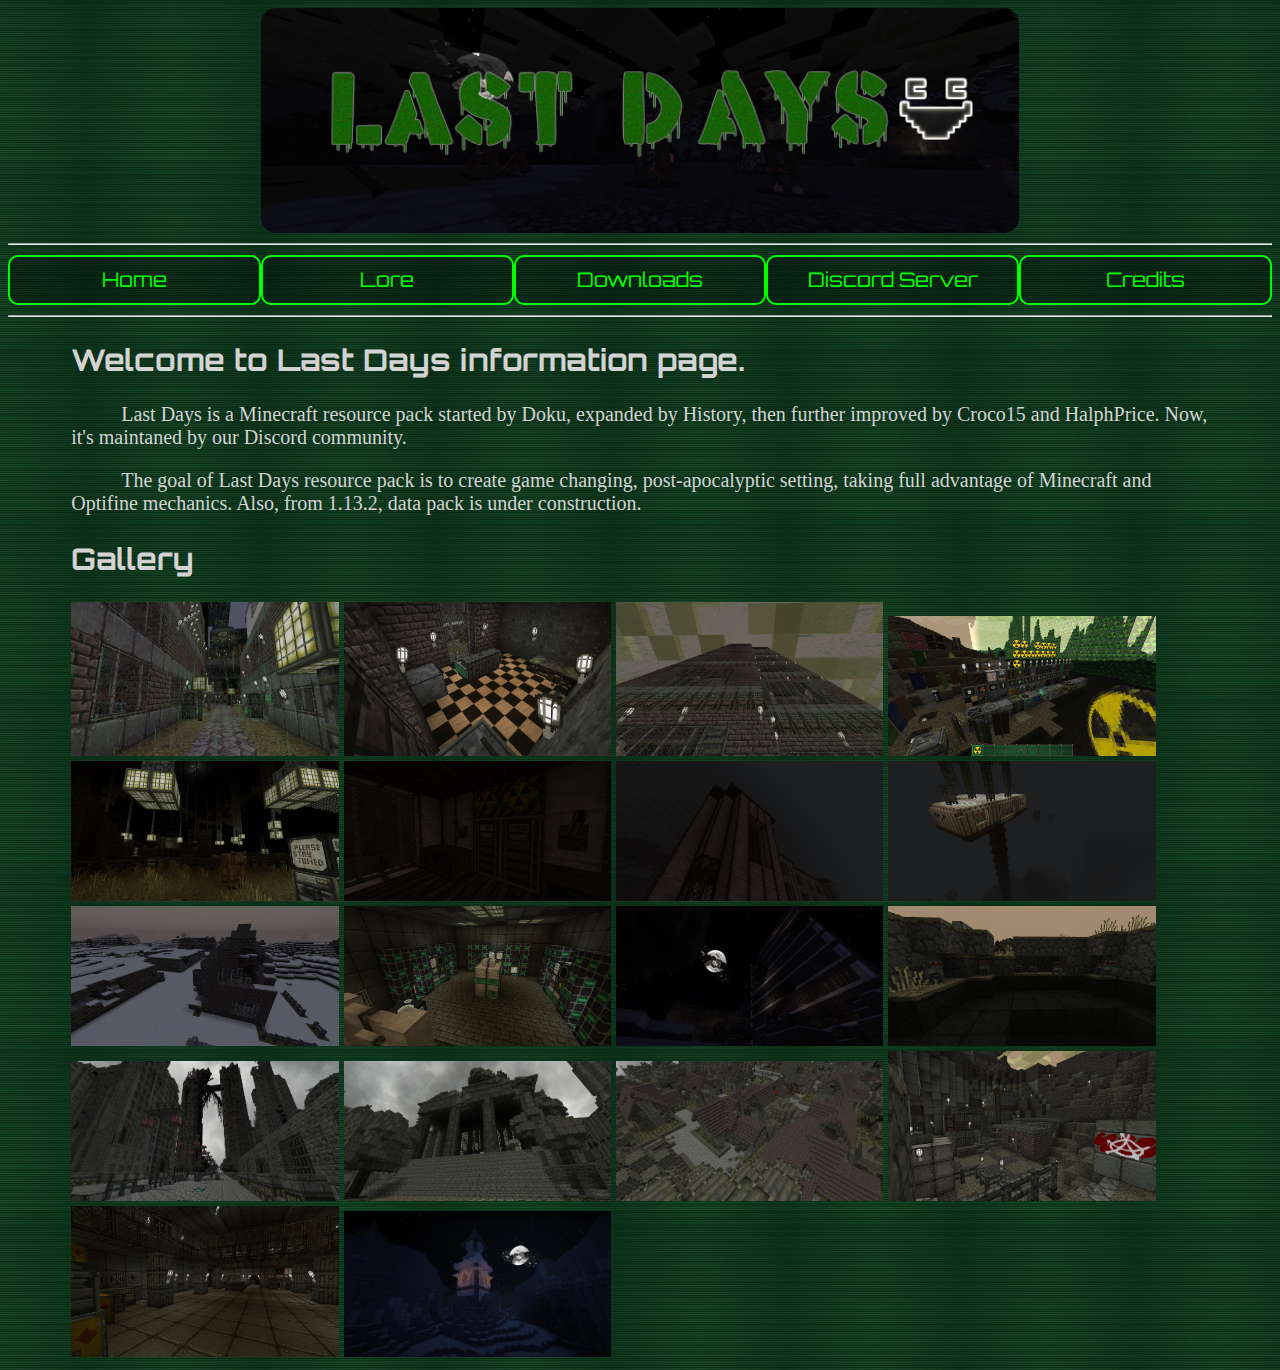
<file: last_days/index.html>
<html>
	<head>
		<link rel="icon" href="img/icon.png" type="image/x-icon">
		<link rel="stylesheet" type="text/css" href="general.css">
		<title>Last Days - Home</title>
	</head>

	<body>
		<div id="logo">
			<a href="index.html"><img src="img/logo.png" id="logo_img"></a>
		</div>
		<hr>
		<div id="navbar">
			<a href="index.html"><button class="navbar">Home</button></a>
			<a href="lore/lore.html"><button class="navbar">Lore</button></a>
			<a href="downloads.html"><button class="navbar">Downloads</button></a>
			<a href="https://discord.gg/UPBAyFv"><button class="navbar">Discord Server</button></a>
			<a href="credits.html"><button class="navbar">Credits</button></a>
		</div>
		<hr>
		<div id="contents">
			<h2>Welcome to Last Days information page.</h2>
			<p>Last Days is a Minecraft resource pack started by Doku,
			expanded by History, then further improved by Croco15 and HalphPrice.
			Now, it's maintaned by our Discord community.
			<p>The goal of Last Days resource pack is to create game changing,
			post-apocalyptic setting, taking full advantage of Minecraft
			and Optifine mechanics. Also, from 1.13.2, data pack is
			under construction.</p>
			<h2>Gallery</h2>
			<div>
				<a href="img/1.png"><img class="gallery" src="img/1.jpg"></a>
				<a href="img/2.png"><img class="gallery" src="img/2.jpg"></a>
				<a href="img/3.png"><img class="gallery" src="img/3.jpg"></a>
				<a href="img/4.png"><img class="gallery" src="img/4.jpg"></a>
				<a href="img/5.png"><img class="gallery" src="img/5.jpg"></a>
				<a href="img/6.png"><img class="gallery" src="img/6.jpg"></a>
				<a href="img/7.png"><img class="gallery" src="img/7.jpg"></a>
				<a href="img/8.png"><img class="gallery" src="img/8.jpg"></a>
				<a href="img/9.png"><img class="gallery" src="img/9.jpg"></a>
				<a href="img/10.png"><img class="gallery" src="img/10.jpg"></a>
				<a href="img/11.png"><img class="gallery" src="img/11.jpg"></a>
				<a href="img/12.png"><img class="gallery" src="img/12.jpg"></a>
				<a href="img/13.png"><img class="gallery" src="img/13.jpg"></a>
				<a href="img/14.png"><img class="gallery" src="img/14.jpg"></a>
				<a href="img/15.png"><img class="gallery" src="img/15.jpg"></a>
				<a href="img/16.png"><img class="gallery" src="img/16.jpg"></a>
				<a href="img/17.png"><img class="gallery" src="img/17.jpg"></a>
				<a href="img/18.png"><img class="gallery" src="img/18.jpg"></a>
			</div>
		</div>
	</body>
</html>
</file>
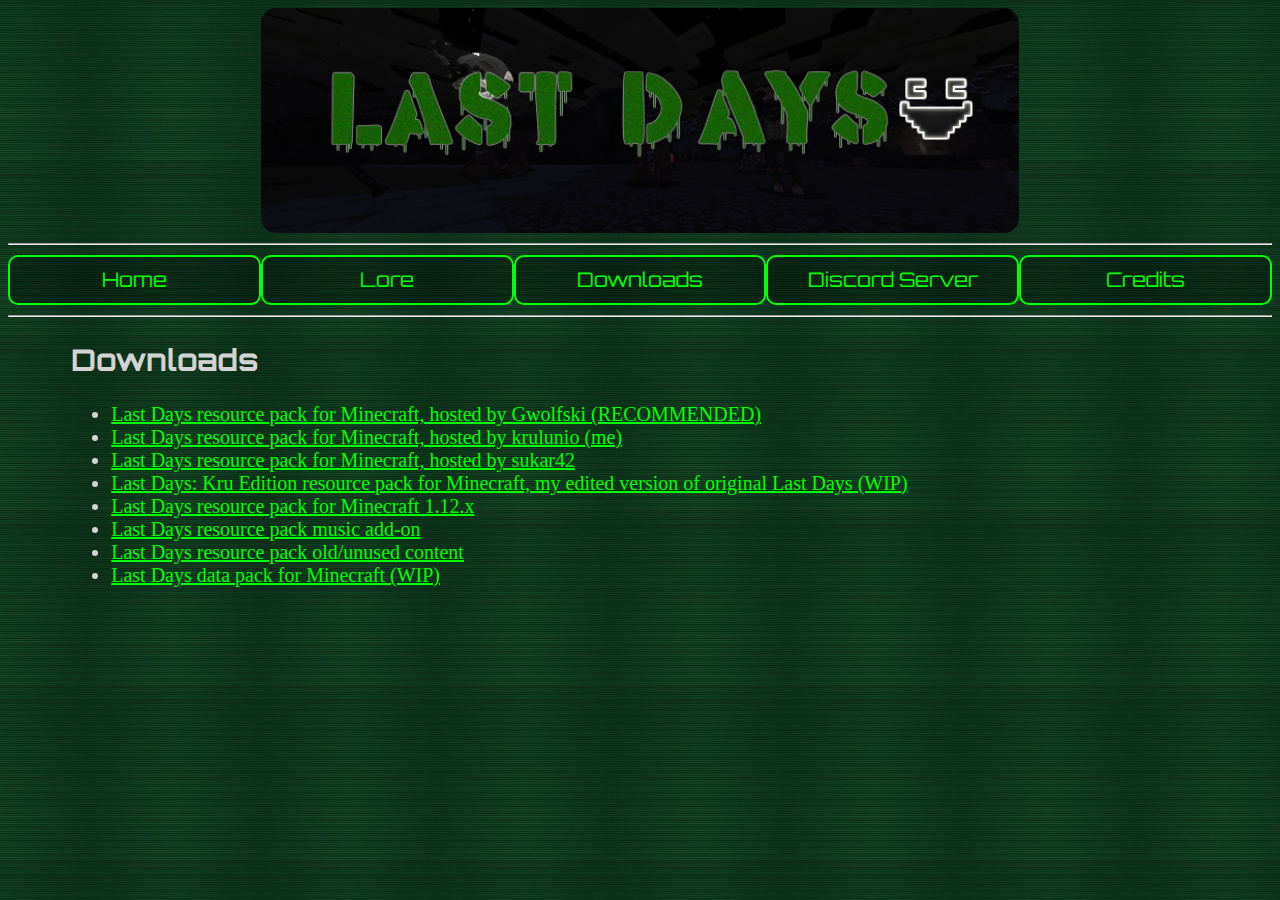
<file: last_days/downloads.html>
<html>
	<head>
		<link rel="icon" href="img/icon.png" type="image/x-icon">
		<link rel="stylesheet" type="text/css" href="general.css">
		<title>Last Days - Downloads</title>
	</head>

	<body>
		<div id="logo">
			<a href="index.html"><img src="img/logo.png" id="logo_img"></a>
		</div>
		<hr>
		<div id="navbar">
			<a href="index.html"><button class="navbar">Home</button></a>
			<a href="lore/lore.html"><button class="navbar">Lore</button></a>
			<a href="downloads.html"><button class="navbar">Downloads</button></a>
			<a href="https://discord.gg/UPBAyFv"><button class="navbar">Discord Server</button></a>
			<a href="credits.html"><button class="navbar">Credits</button></a>
		</div>
		<hr>
		<div id="contents">
			<h2>Downloads</h2>
			<ul>
				<li><a href="https://github.com/Gwolfski/LAST_DAYS">Last Days resource pack for Minecraft, hosted by Gwolfski (RECOMMENDED)</a></li>
				<li><a href="https://github.com/krulunio/last_days">Last Days resource pack for Minecraft, hosted by krulunio (me)</a></li>
				<li><a href="https://github.com/sukar42/LAST_DAYS">Last Days resource pack for Minecraft, hosted by sukar42</a></li>
				<li><a href="https://github.com/krulunio/Last-Days-Kru">Last Days: Kru Edition resource pack for Minecraft, my edited version of original Last Days (WIP)</a></li>
				<li><a href="https://minecraft.curseforge.com/projects/last-days">Last Days resource pack for Minecraft 1.12.x</a></li>
				<li><a href="http://www.mediafire.com/file/2316z03bj0r1h8f/The_Teknoaxe_MusicPack_1.12.zip">Last Days resource pack music add-on</a></li>
				<li><a href="http://sukar42.github.io/LAST_DAYS/downloads.html">Last Days resource pack old/unused content</a></li>
				<li><a href="https://github.com/krulunio/last_days_datapack_v2">Last Days data pack for Minecraft (WIP)</a></li>
			</ul>
		</div>
	</body>
</html>
</file>
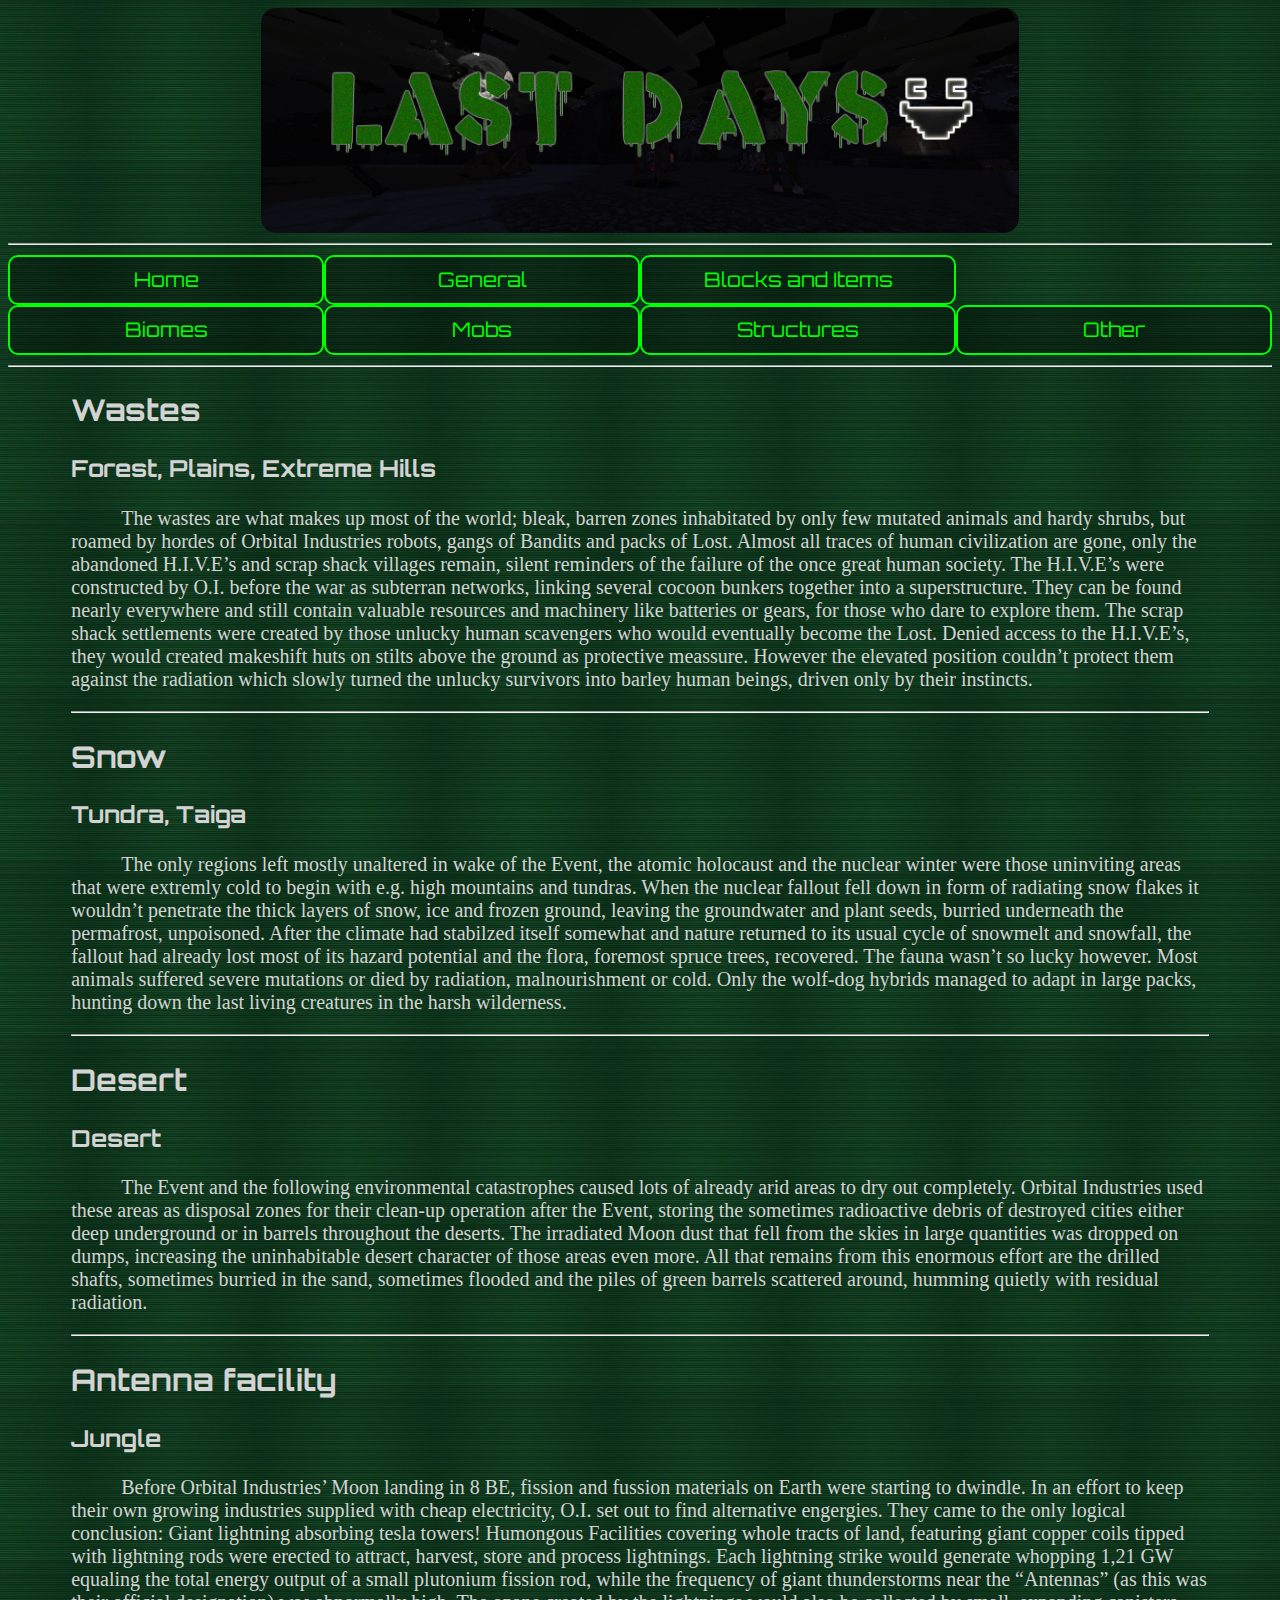
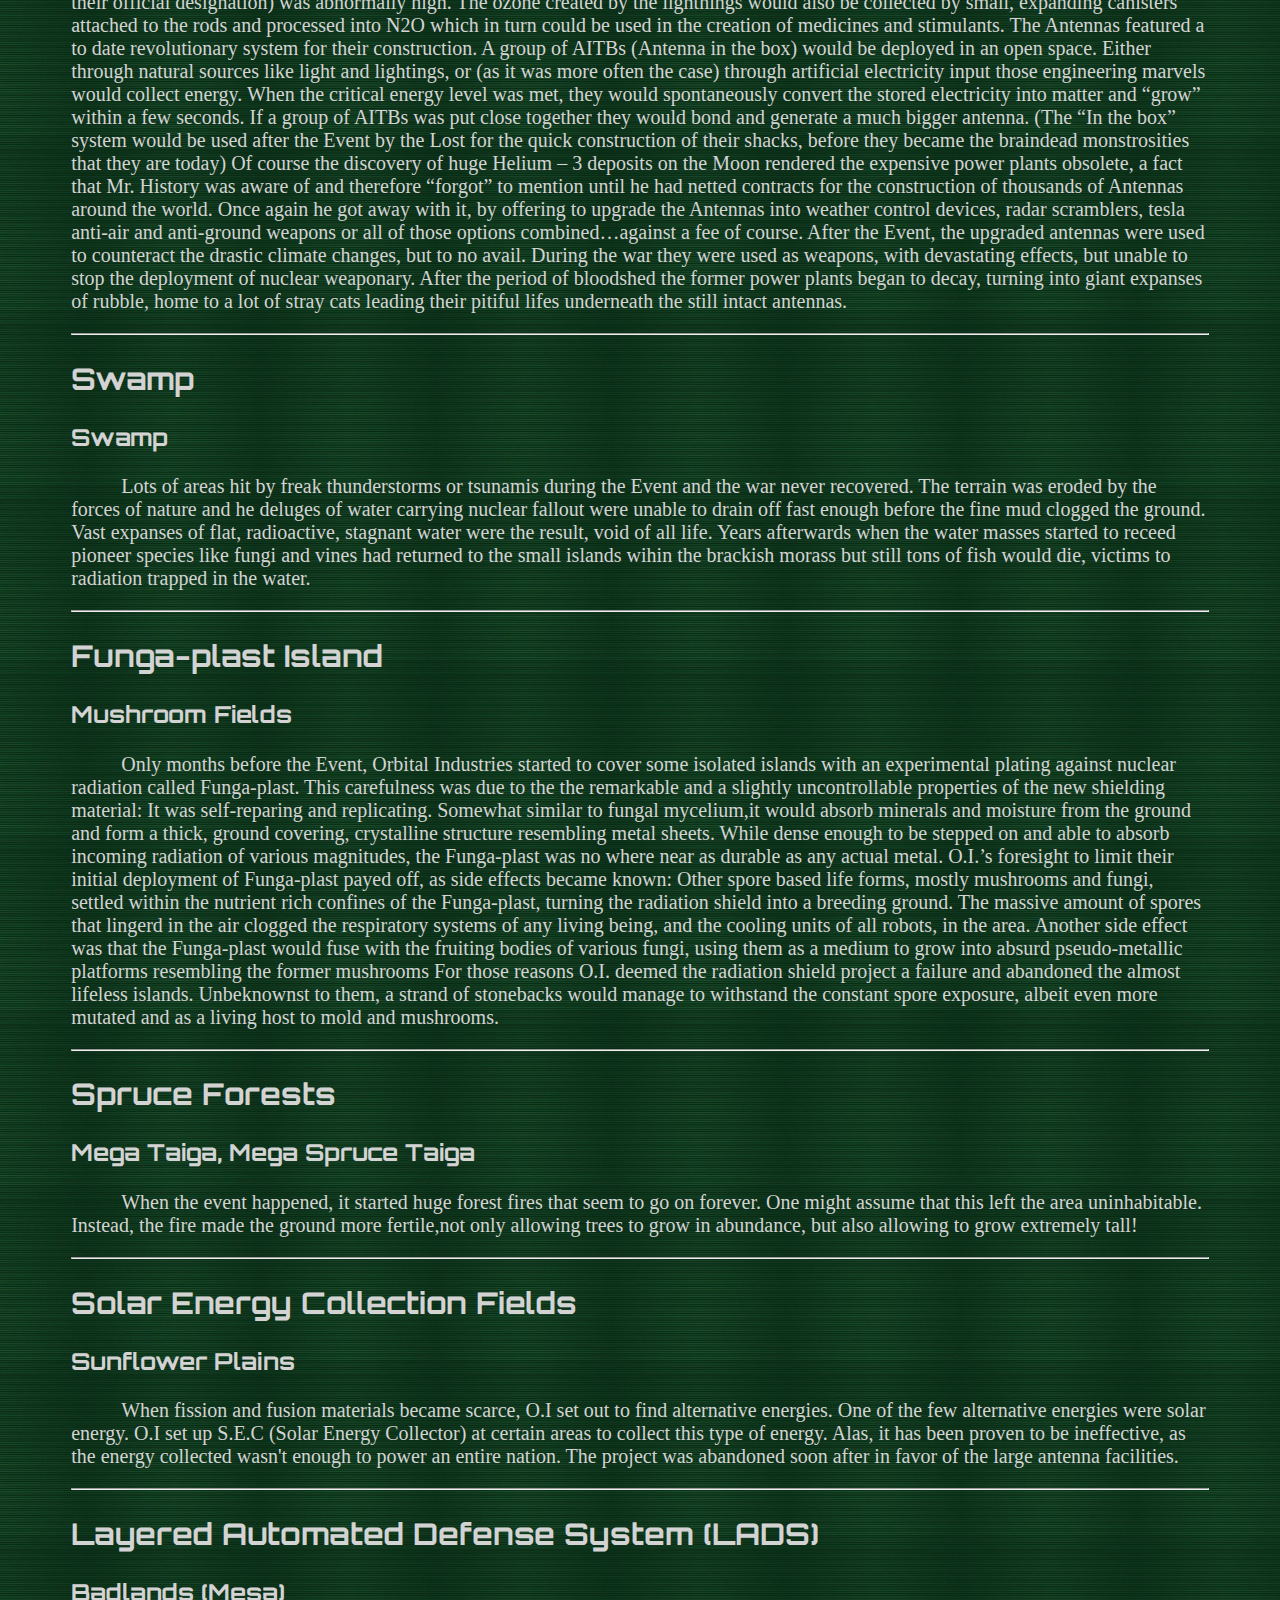
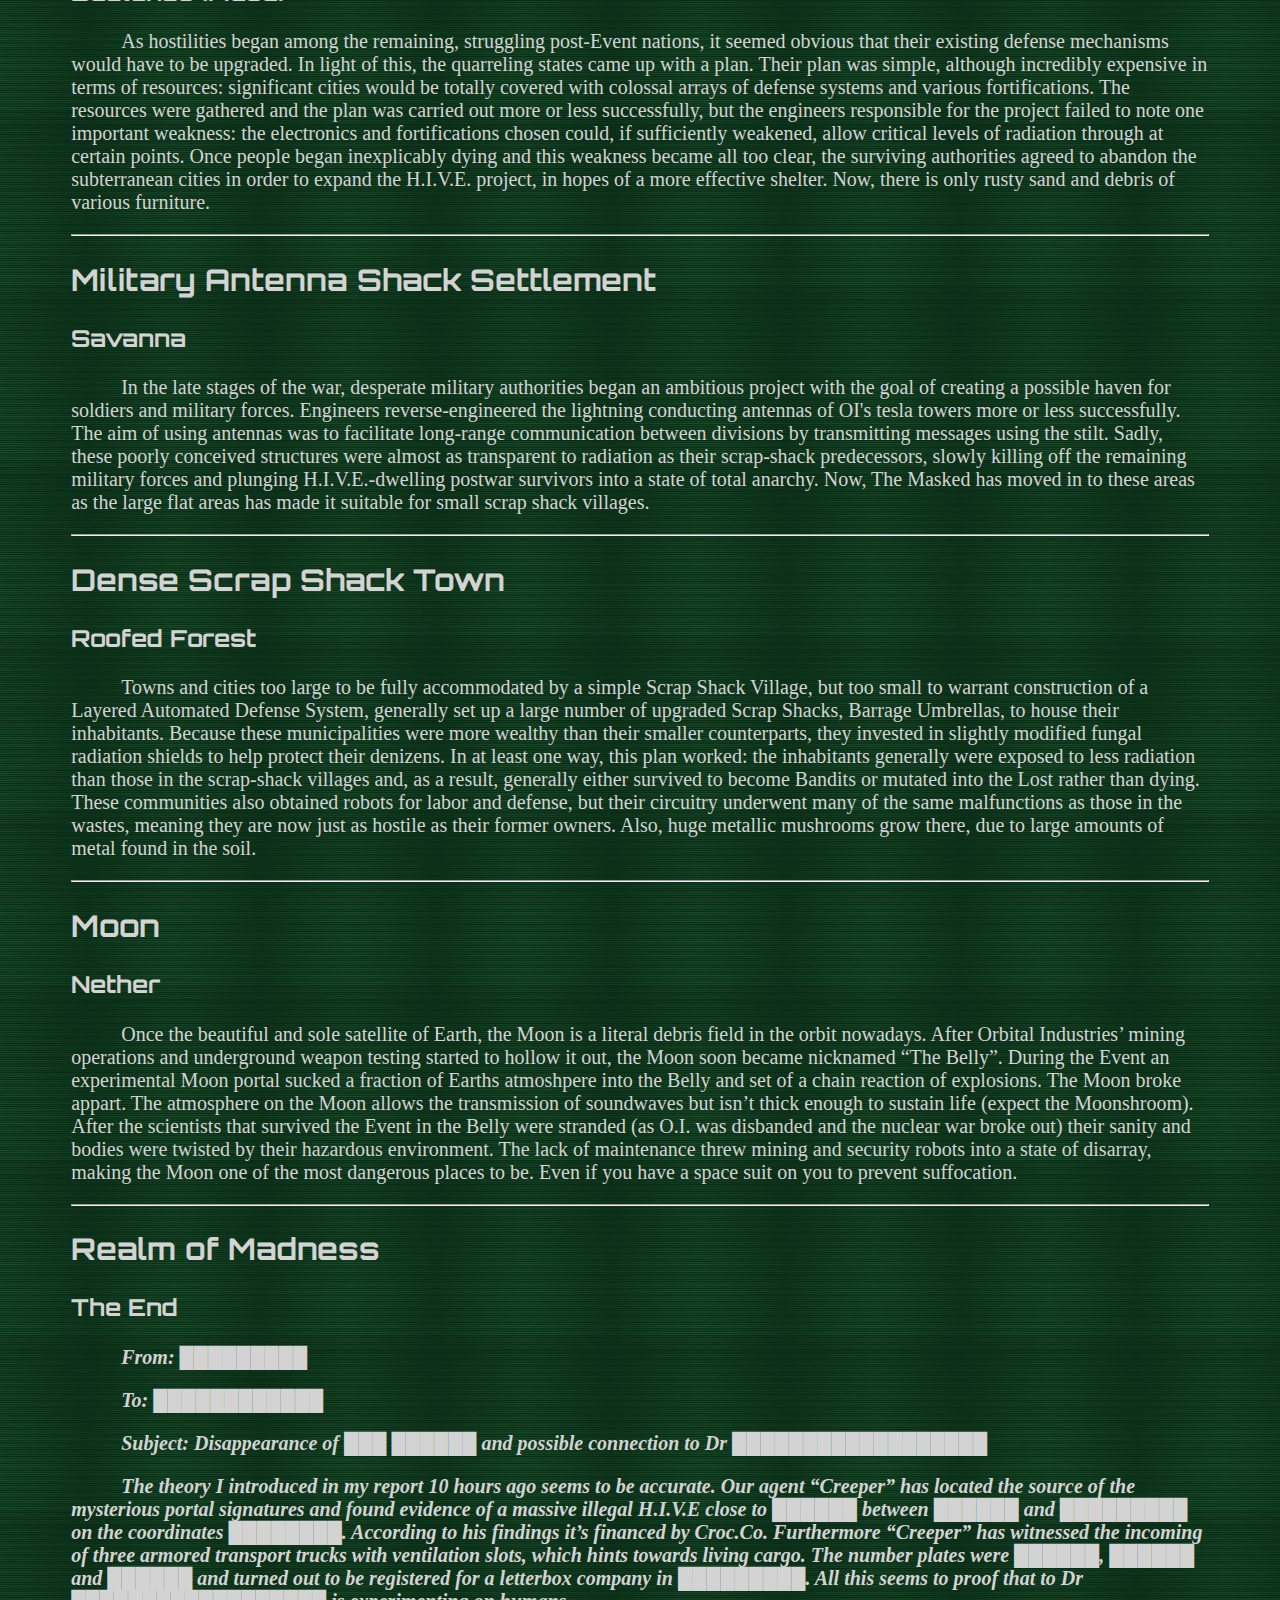
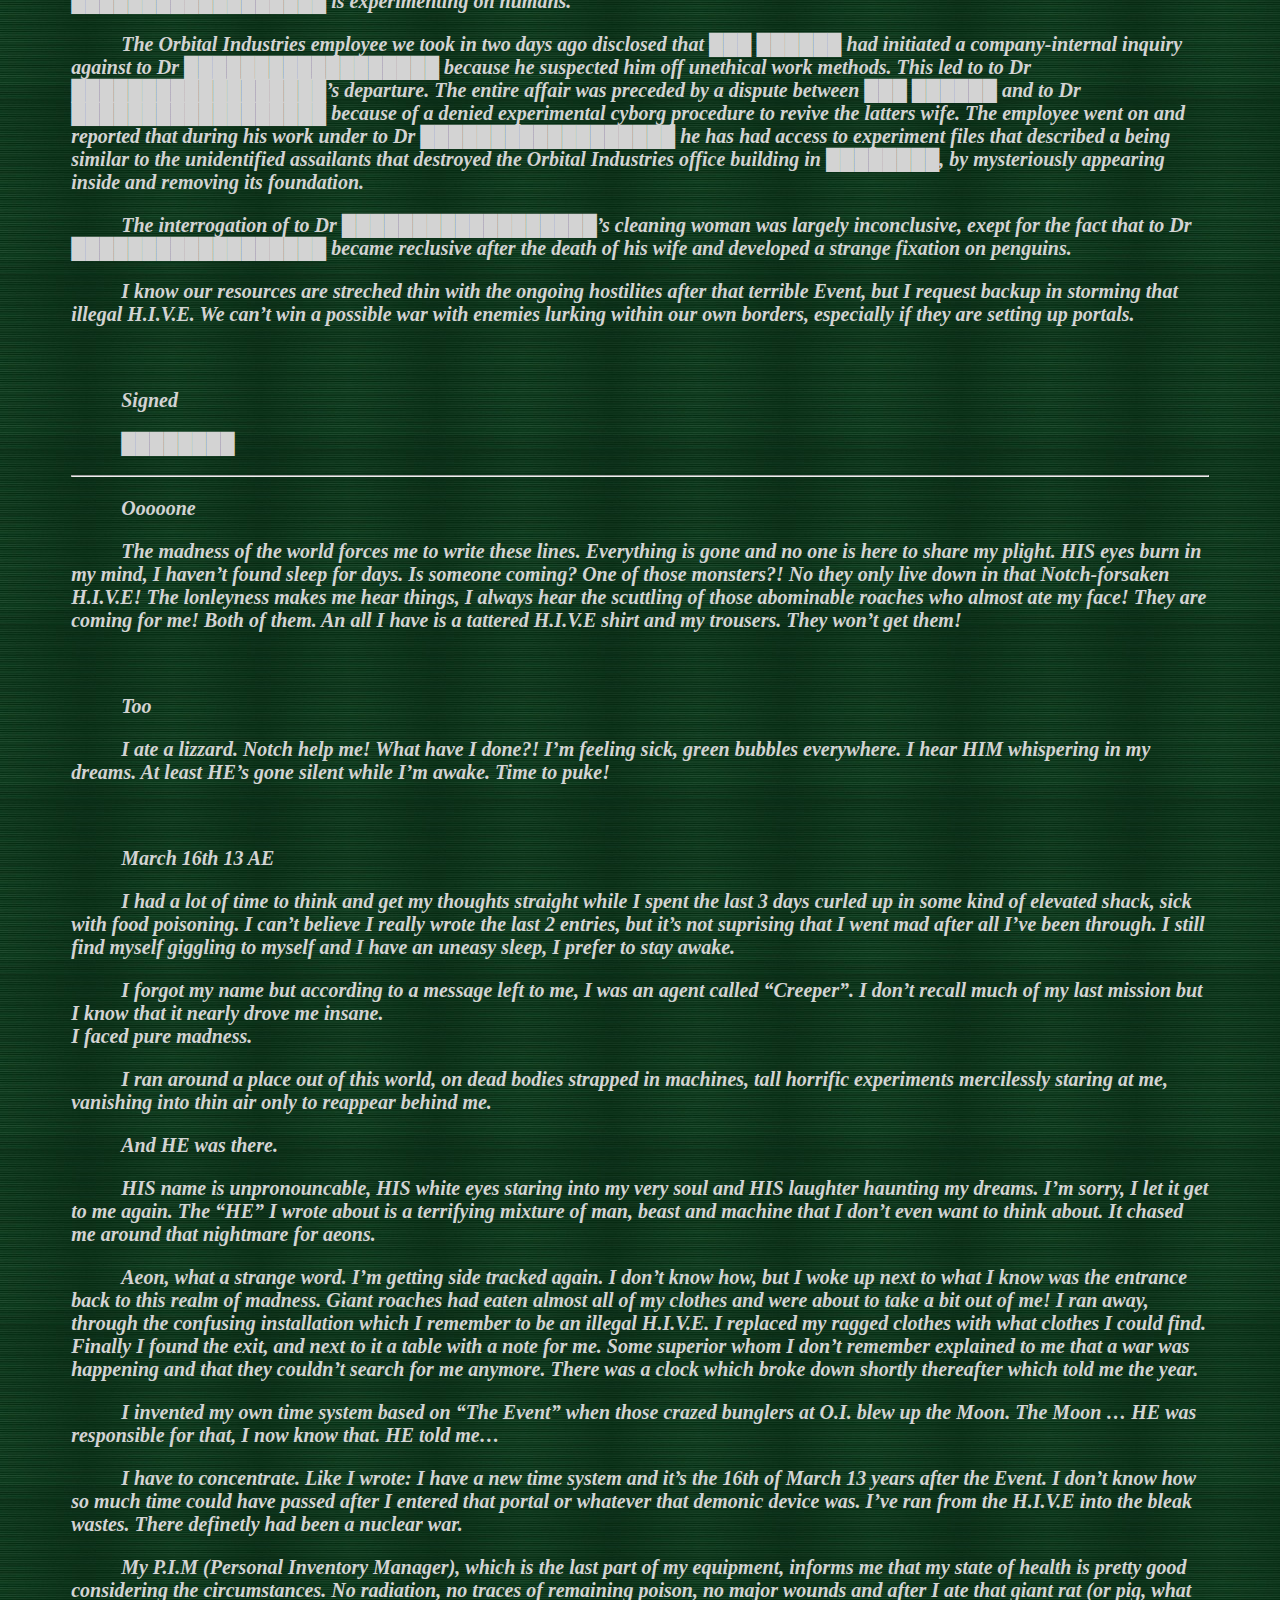
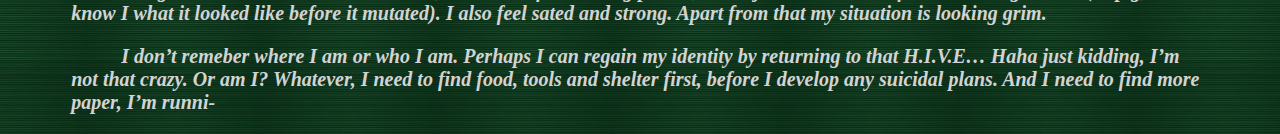
<file: last_days/lore/biomes.html>
<html>
	<head>
		<link rel="icon" href="../img/icon.png" type="image/x-icon">
		<link rel="stylesheet" type="text/css" href="lore.css">
		<title>Last Days Lore - Biomes</title>
	</head>

	<body>
		<div id="logo">
			<a href="../index.html"><img src="../img/logo.png" id="logo_img"></a>
		</div>
		<hr>
		<div id="navbar">
			<a href="../index.html"><button class="navbar">Home</button></a>
			<a href="lore.html"><button class="navbar">General</button></a>
			<a href="items.html"><button class="navbar">Blocks and Items</button></a>
			<a href="biomes.html"><button class="navbar" style="clear:both;">Biomes</button></a>
			<a href="mobs.html"><button class="navbar">Mobs</button></a>
			<a href="structures.html"><button class="navbar">Structures</button></a>
			<a href="other.html"><button class="navbar">Other</button></a>
		</div>
		<hr>
		<div id="contents">
			<h2>Wastes</h2>
			<h3>Forest, Plains, Extreme Hills</h3>
			<p>
				The wastes are what makes up most of the world; bleak, barren zones
				inhabitated by only few mutated animals and hardy shrubs,
				but roamed by hordes of Orbital Industries robots, gangs of Bandits
				and packs of Lost.
				Almost all traces of human civilization are gone, only the abandoned
				H.I.V.E’s and scrap shack villages remain,
				silent reminders of the failure of the once great human society.
				The H.I.V.E’s were constructed by O.I. before the war as subterran
				networks, linking several cocoon bunkers together into a superstructure.
				They can be found nearly everywhere and still contain valuable resources
				and machinery like batteries or gears, for those who dare to explore them.
				The scrap shack settlements were created by those unlucky human scavengers
				who would eventually become the Lost. Denied access to the H.I.V.E’s,
				they would created makeshift huts on stilts above the ground as
				protective meassure. However the elevated position couldn’t protect
				them against the radiation which slowly turned the unlucky survivors
				into barley human beings, driven only by their instincts.
			</p><hr>

			<h2>Snow</h2>
			<h3>Tundra, Taiga</h3>
			<p>
				The only regions left mostly unaltered in wake of the Event,
				the atomic holocaust and the nuclear winter were those uninviting
				areas that were extremly cold to begin with e.g. high mountains and
				tundras.
				When the nuclear fallout fell down in form of radiating snow flakes it
				wouldn’t penetrate the thick layers of snow,
				ice and frozen ground, leaving the groundwater and plant seeds, burried
				underneath the permafrost, unpoisoned.
				After the climate had stabilzed itself somewhat and nature returned to
				its usual cycle of snowmelt and snowfall,
				the fallout had already lost most of its hazard potential and the flora,
				foremost spruce trees, recovered.
				The fauna wasn’t so lucky however. Most animals suffered severe mutations
				or died by radiation, malnourishment or cold.
				Only the wolf-dog hybrids managed to adapt in large packs, hunting down
				the last living creatures in the harsh wilderness.
			</p><hr>

			<h2>Desert</h2>
			<h3>Desert</h3>
			<p>
				The Event and the following environmental catastrophes caused lots of
				already arid areas to dry out completely.
				Orbital Industries used these areas as disposal zones for their clean-up
				operation after the Event,
				storing the sometimes radioactive debris of destroyed cities either deep
				underground or in barrels throughout the deserts.
				The irradiated Moon dust that fell from the skies in large quantities was
				dropped on dumps,
				increasing the uninhabitable desert character of those areas even more.
				All that remains from this enormous effort are the drilled shafts,
				sometimes burried in the sand,
				sometimes flooded and the piles of green barrels scattered around,
				humming quietly with residual radiation.
			</p><hr>
			
			<h2>Antenna facility</h2>
			<h3>Jungle</h3>
			<p>
				Before Orbital Industries’ Moon landing in 8 BE, fission and fussion
				materials on Earth were starting to dwindle.
				In an effort to keep their own growing industries supplied with cheap
				electricity, O.I. set out to find alternative engergies.
				They came to the only logical conclusion: Giant lightning absorbing tesla
				towers!
				Humongous Facilities covering whole tracts of land, featuring giant copper
				coils tipped with lightning rods were erected to attract, harvest, store
				and process lightnings. Each lightning strike would generate whopping
				1,21 GW equaling the total energy output of a small plutonium fission rod,
				while the frequency of giant thunderstorms near the “Antennas” (as this
				was their official designation) was abnormally high.
				The ozone created by the lightnings would also be collected by small,
				expanding canisters attached to the rods and processed into N2O which
				in turn could be used in the creation of medicines and stimulants.
				The Antennas featured a to date revolutionary system for their
				construction.
				A group of AITBs (Antenna in the box) would be deployed in an open space.
				Either through natural sources like light and lightings,
				or (as it was more often the case) through artificial electricity input
				those engineering marvels would collect energy.
				When the critical energy level was met, they would spontaneously convert
				the stored electricity into matter and “grow” within a few seconds. If a
				group of AITBs was put close together they would bond and generate a much
				bigger antenna. (The “In the box” system would be used after the Event
				by the Lost for the quick construction of their shacks, before they
				became the braindead monstrosities that they are today)
				Of course the discovery of huge Helium – 3 deposits on the Moon rendered
				the expensive power plants obsolete, a fact that Mr. History was aware
				of and therefore “forgot” to mention until he had netted contracts for
				the construction of thousands of Antennas around the world.
				Once again he got away with it, by offering to upgrade the Antennas
				into weather control devices, radar scramblers,
				tesla anti-air and anti-ground weapons or all of those options
				combined…against a fee of course.
				After the Event, the upgraded antennas were used to counteract the
				drastic climate changes, but to no avail. During the war they were used
				as weapons, with devastating effects, but unable to stop the deployment
				of nuclear weaponary.
				After the period of bloodshed the former power plants began to decay,
				turning into giant expanses of rubble,
				home to a lot of stray cats leading their pitiful lifes underneath the
				still intact antennas.
			</p><hr>

			<h2>Swamp</h2>
			<h3>Swamp</h3>
			<p>
				Lots of areas hit by freak thunderstorms or tsunamis during the Event
				and the war never recovered. The terrain was eroded by the forces of
				nature and he deluges of water carrying nuclear fallout were unable to
				drain off fast enough before the fine mud clogged the ground. Vast
				expanses of flat, radioactive, stagnant water were the result, void
				of all life.
				Years afterwards when the water masses started to receed pioneer species
				like fungi and vines had returned to the small islands wihin the
				brackish morass but still tons of fish would die, victims to radiation
				trapped in the water.
			</p><hr>

			<h2>Funga-plast Island</h2>
			<h3>Mushroom Fields</h3>
			<p>
				Only months before the Event,
				Orbital Industries started to cover some isolated islands with an
				experimental plating against nuclear radiation called Funga-plast.
				This carefulness was due to the the remarkable and a slightly
				uncontrollable properties of the new shielding material: It was
				self-reparing and replicating.
				Somewhat similar to fungal mycelium,it would absorb minerals and
				moisture from the ground and form a thick, ground covering,
				crystalline structure resembling metal sheets. While dense enough to
				be stepped on and able to absorb incoming radiation of various magnitudes,
				the Funga-plast was no where near as durable as any actual metal.

				O.I.’s foresight to limit their initial deployment of Funga-plast payed
				off, as side effects became known:
				Other spore based life forms, mostly mushrooms and fungi, settled within
				the nutrient rich confines of the Funga-plast, turning the radiation
				shield into a breeding ground. The massive amount of spores that lingerd
				in the air clogged the respiratory systems of any living being, and the
				cooling units of all robots, in the area.
				Another side effect was that the Funga-plast would fuse with the
				fruiting bodies of various fungi, using them as a medium to grow into
				absurd pseudo-metallic platforms resembling the former mushrooms
				For those reasons O.I. deemed the radiation shield project a failure
				and abandoned the almost lifeless islands.
				Unbeknownst to them, a strand of stonebacks would manage to withstand
				the constant spore exposure, albeit even more mutated and as a living
				host to mold and mushrooms.
			</p><hr>
			
			<h2>Spruce Forests</h2>
			<h3>Mega Taiga, Mega Spruce Taiga</h3>
			<p>
				When the event happened, it started huge forest fires that seem to
				go on forever. One might assume that this left the area uninhabitable.
				Instead, the fire made the ground more fertile,not only allowing trees
				to grow in abundance, but also allowing to grow extremely tall!
			</p><hr>
			
			<h2>Solar Energy Collection Fields</h2>
			<h3>Sunflower Plains</h3>
			<p>
				When fission and fusion materials became scarce, O.I set out to
				find alternative energies. One of the few
				alternative energies were solar energy. O.I set up S.E.C (Solar Energy
				Collector) at certain areas to collect this type of energy. Alas, it
				has been proven to be ineffective, as the energy collected
				wasn't enough to power an entire nation. The project was abandoned soon
				after in favor of the large antenna facilities.
			</p><hr>
			
			<h2>Layered Automated Defense System (LADS)</h2>
			<h3>Badlands (Mesa)</h3>
			<p>
				As hostilities began among the remaining, struggling post-Event nations,
				it seemed obvious that their existing defense mechanisms would have to
				be upgraded. In light of this, the quarreling states came up with a plan.
				Their plan was simple, although incredibly expensive in terms of
				resources: significant cities would be totally covered with colossal
				arrays of defense systems and various fortifications. The resources
				were gathered and the plan was carried out more or less successfully,
				but the engineers responsible for the project failed to note one
				important weakness: the electronics and fortifications chosen could,
				if sufficiently weakened, allow critical levels of radiation through
				at certain points. Once people began inexplicably dying and this
				weakness became all too clear, the surviving authorities agreed to
				abandon the subterranean cities in order to expand the H.I.V.E.
				project, in hopes of a more effective shelter. Now, there is only
				rusty sand and debris of various furniture.
			</p><hr>
			
			<h2>Military Antenna Shack Settlement</h2>
			<h3>Savanna</h3>
			<p>
				In the late stages of the war, desperate military authorities began
				an ambitious project with the goal of creating a possible haven for
				soldiers and military forces. Engineers reverse-engineered the lightning
				conducting antennas of OI's tesla towers more or less successfully.
				The aim of using antennas was to facilitate long-range communication
				between divisions by transmitting messages using the stilt. Sadly,
				these poorly conceived structures were almost as transparent to
				radiation as their scrap-shack predecessors, slowly killing off the
				remaining military forces and plunging H.I.V.E.-dwelling postwar
				survivors into a state of total anarchy. Now, The Masked has moved in to these areas
				as the large flat areas has made it suitable for small scrap shack
				villages.
			</p><hr>
			
			<h2>Dense Scrap Shack Town</h2>
			<h3>Roofed Forest</h3>
			<p>
				Towns and cities too large to be fully accommodated by a simple
				Scrap Shack Village, but too small to warrant construction of a
				Layered Automated Defense System, generally set up a large number
				of upgraded Scrap Shacks, Barrage Umbrellas, to house their inhabitants.
				Because these municipalities
				were more wealthy than their smaller counterparts, they invested in
				slightly modified fungal radiation shields to help protect their
				denizens. In at least one way, this plan worked: the inhabitants
				generally were exposed to less radiation than those in the scrap-shack
				villages and, as a result, generally either survived to become Bandits
				or mutated into the Lost rather than dying. These communities also
				obtained robots for labor and defense, but their circuitry underwent
				many of the same malfunctions as those in the wastes, meaning they are
				now just as hostile as their former owners. Also, huge metallic
				mushrooms grow there, due to large amounts of metal found in the soil.
			</p><hr>
			
			<h2>Moon</h2>
			<h3>Nether</h3>
			<p>
				Once the beautiful and sole satellite of Earth, the Moon is a literal
				debris field in the orbit nowadays.
				After Orbital Industries’ mining operations and underground weapon
				testing started to hollow it out, the Moon soon became nicknamed
				“The Belly”.
				During the Event an experimental Moon portal sucked a fraction of
				Earths atmoshpere into the Belly and set of a chain reaction of
				explosions. The Moon broke appart.
				The atmosphere on the Moon allows the transmission of soundwaves but
				isn’t thick enough to sustain life (expect the Moonshroom).
				After the scientists that survived the Event in the Belly were stranded
				(as O.I. was disbanded and the nuclear war broke out) their sanity and
				bodies were twisted by their hazardous environment. The lack of
				maintenance threw mining and security robots into a state of disarray,
				making the Moon one of the most dangerous places to be. Even if you have
				a space suit on you to prevent suffocation.
			</p><hr>
			
			<h2>Realm of Madness</h2>
			<h3>The End</h3>
				<span class="cite">
				<p>From: █████████</p>
				<p>To: ████████████</p>
				<p>Subject: Disappearance of ███ ██████ and possible connection to
				Dr ██████████████████</p>

				<p>The theory I introduced in my report 10 hours ago seems to be accurate.
				Our agent “Creeper” has located the source of the mysterious portal
				signatures and found evidence of a massive illegal H.I.V.E close
				to ██████ between ██████ and █████████ on the coordinates ████████.
				According to his findings it’s financed by Croc.Co.
				Furthermore “Creeper” has witnessed the incoming of three armored
				transport trucks with ventilation slots, which hints towards living cargo.
				The number plates were ██████, ██████ and ██████ and turned out to be
				registered for a letterbox company in █████████.
				All this seems to proof that to Dr ██████████████████ is experimenting
				on humans.</p>

				<p>The Orbital Industries employee we took in two days ago disclosed
				that ███ ██████ had initiated a company-internal inquiry against to
				Dr ██████████████████ because he suspected him off unethical work
				methods. This led to to Dr ██████████████████’s departure.
				The entire affair was preceded by a dispute between ███ ██████ and to
				Dr ██████████████████ because of a denied experimental cyborg procedure
				to revive the latters wife.
				The employee went on and reported that during his work under to
				Dr ██████████████████ he has had access to experiment files that
				described a being similar to the unidentified assailants that
				destroyed the Orbital Industries office building in ████████, by
				mysteriously appearing inside and removing its foundation.</p>

				<p>The interrogation of to Dr ██████████████████’s cleaning woman was
				largely inconclusive, exept for the fact that to Dr ██████████████████
				became reclusive after the death of his wife and developed a strange
				fixation on penguins.</p>


				<p>I know our resources are streched thin with the ongoing hostilites
				after that terrible Event, but I request backup in storming that
				illegal H.I.V.E. We can’t win a possible war with enemies lurking
				within our own borders, especially if they are setting up portals.</p></br>

				<p>Signed</p>
				<p>████████</p><hr>

				<p>Ooooone</p>
				<p>The madness of the world forces me to write these lines. Everything
				is gone and no one is here to share my plight. HIS eyes burn in my mind,
				I haven’t found sleep for days. Is someone coming? One of those monsters?!
				No they only live down in that Notch-forsaken H.I.V.E! The lonleyness
				makes me hear things, I always hear the scuttling of those abominable
				roaches who almost ate my face!
				They are coming for me! Both of them. An all I have is a tattered
				H.I.V.E shirt and my trousers. They won’t get them!</p></br>

				<p>Too</p>
				<p>I ate a lizzard. Notch help me! What have I done?! I’m feeling sick,
				green bubbles everywhere. I hear HIM whispering in my dreams. At least
				HE’s gone silent while I’m awake. Time to puke!</p></br>

				<p>March 16th 13 AE</p>
				<p>I had a lot of time to think and get my thoughts straight while I spent
				the last 3 days curled up in some kind of elevated shack, sick with
				food poisoning. I can’t believe I really wrote the last 2 entries, but
				it’s not suprising that I went mad after all I’ve been through. I still
				find myself giggling to myself and I have an uneasy sleep, I prefer to
				stay awake.</p>
				<p>I forgot my name but according to a message left to me, I was an agent
				called “Creeper”.
				I don’t recall much of my last mission but I know that it nearly drove
				me insane.</br>
				I faced pure madness.</br>
				<p>I ran around a place out of this world, on dead bodies strapped in
				machines, tall horrific experiments mercilessly staring at me,
				vanishing into thin air only to reappear behind me.</p>
				<p>And HE was there.</p>
				<p>HIS name is unpronouncable, HIS white eyes staring into my very soul
				and HIS laughter haunting my dreams.
				I’m sorry, I let it get to me again. The “HE” I wrote about is a
				terrifying mixture of man, beast and machine that I don’t even want
				to think about. It chased me around that nightmare for aeons.</p>
				<p>Aeon, what a strange word. 
				I’m getting side tracked again.
				I don’t know how, but I woke up next to what I know was the entrance
				back to this realm of madness. Giant roaches had eaten almost all of
				my clothes and were about to take a bit out of me!
				I ran away, through the confusing installation which I remember to be
				an illegal H.I.V.E. I replaced my ragged clothes with what clothes I
				could find. Finally I found the exit, and next to it a table with a
				note for me. Some superior whom I don’t remember explained to me that
				a war was happening and that they couldn’t search for me anymore.
				There was a clock which broke down shortly thereafter which told me
				the year.</p>
				<p>I invented my own time system based on “The Event” when those crazed
				bunglers at O.I. blew up the Moon. The Moon … HE was responsible for
				that, I now know that. HE told me…</p>
				<p>I have to concentrate.
				Like I wrote: I have a new time system and it’s the 16th of March 13
				years after the Event. I don’t know how so much time could have passed
				after I entered that portal or whatever that demonic device was.
				I’ve ran from the H.I.V.E into the bleak wastes. There definetly had
				been a nuclear war.</p>
				<p>My P.I.M (Personal Inventory Manager), which is the last part of my
				equipment, informs me that my state of health is pretty good considering
				the circumstances. No radiation, no traces of remaining poison, no major
				wounds and after I ate that giant rat (or pig, what know I what it looked
				like before it mutated). I also feel sated and strong.
				Apart from that my situation is looking grim.</p>
				<p>I don’t remeber where I am or who I am. Perhaps I can regain my
				identity by returning to that
				H.I.V.E… Haha just kidding, I’m not that crazy. Or am I?
				Whatever, I need to find food, tools and shelter first, before I develop
				any suicidal plans.
				And I need to find more paper, I’m runni-</p>
				</span>
		</div>
	</body>
</html>
</file>
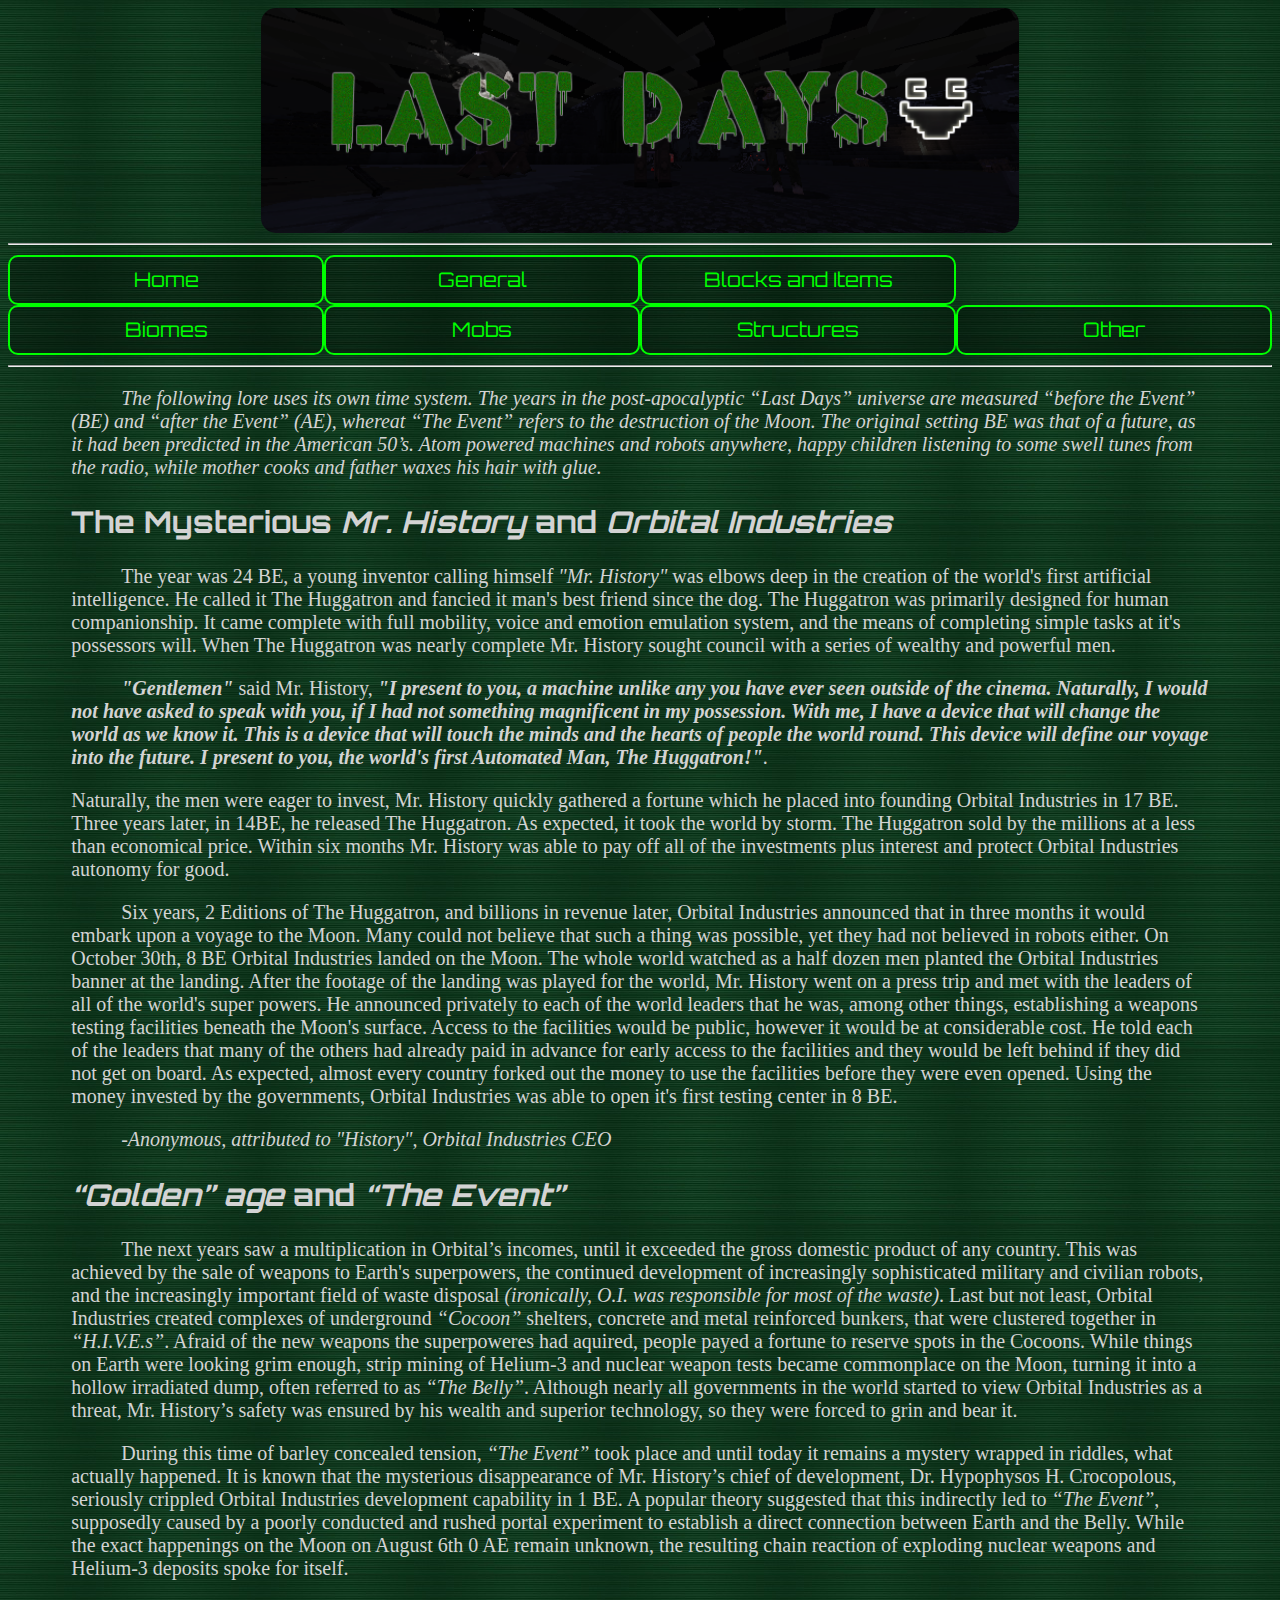
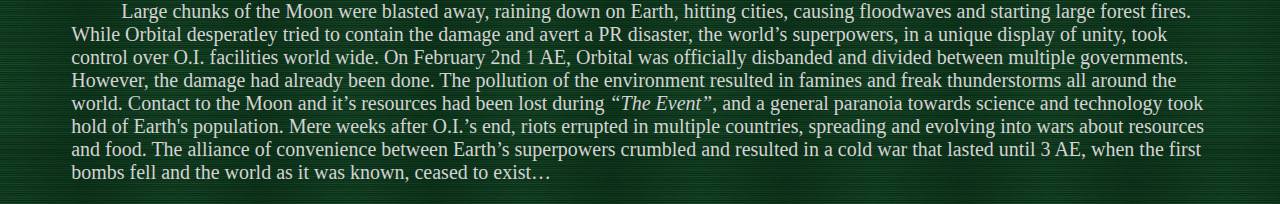
<file: last_days/lore/lore.html>
<html>
	<head>
		<link rel="icon" href="../img/icon.png" type="image/x-icon">
		<link rel="stylesheet" type="text/css" href="lore.css">
		<title>Last Days - Lore</title>
	</head>

	<body>
		<div id="logo">
			<a href="../index.html"><img src="../img/logo.png" id="logo_img"></a>
		</div>
		<hr>
		<div id="navbar">
			<a href="../index.html"><button class="navbar">Home</button></a>
			<a href="lore.html"><button class="navbar">General</button></a>
			<a href="items.html"><button class="navbar">Blocks and Items</button></a>
			<a href="biomes.html"><button class="navbar" style="clear:both;">Biomes</button></a>
			<a href="mobs.html"><button class="navbar">Mobs</button></a>
			<a href="structures.html"><button class="navbar">Structures</button></a>
			<a href="other.html"><button class="navbar">Other</button></a>
		</div>
		<hr>
		<div id="contents">
			<p><span class="name">The following lore uses its own time system. The years
			in the post-apocalyptic “Last Days” universe are measured “before the Event”
			(BE) and “after the Event” (AE), whereat “The Event” refers to the destruction
			of the Moon. The original setting BE was that of a future, as it had been
			predicted in the American 50’s. Atom powered machines and robots anywhere,
			happy children listening to some swell tunes from the radio, while mother
			cooks and father waxes his hair with glue.</span></p>

			<h2>The Mysterious <span class="name">Mr. History</span> and
			<span class="name">Orbital Industries</span></h2>

			<p>The year was 24 BE, a young inventor calling himself <span class="name">
			"Mr. History"</span> was elbows deep in the creation of the world's first
			artificial intelligence. He called it The Huggatron and fancied it man's
			best friend since the dog. The Huggatron was primarily designed for human
			companionship. It came complete with full mobility, voice and emotion
			emulation system, and the means of completing simple tasks at it's possessors
			will. When The Huggatron was nearly complete Mr. History sought council
			with a series of wealthy and powerful men. <p><span class="cite">"Gentlemen"
			</span> said Mr. History, <span class="cite">"I present to you, a machine
			unlike any you have ever seen outside of the cinema. Naturally, I would
			not have asked to speak with you, if I had not something magnificent in my
			possession. With me, I have a device that will change the world as we know
			it. This is a device that will touch the minds and the hearts of people the
			world round. This device will define our voyage into the future. I present
			to you, the world's first Automated Man, The Huggatron!"</span>.</p> Naturally,
			the men were eager to invest, Mr. History quickly gathered a fortune which
			he placed into founding Orbital Industries in 17 BE. Three years later, in
			14BE, he released The Huggatron. As expected, it took the world by storm.
			The Huggatron sold by the millions at a less than economical price. Within
			six months Mr. History was able to pay off all of the investments plus
			interest and protect Orbital Industries autonomy for good.</p>

			<p>Six years, 2 Editions of The Huggatron, and billions in revenue later,
			Orbital Industries announced that in three months it would embark upon a
			voyage to the Moon. Many could not believe that such a thing was possible,
			yet they had not believed in robots either. On October 30th, 8 BE Orbital
			Industries landed on the Moon. The whole world watched as a half dozen men
			planted the Orbital Industries banner at the landing. After the footage of
			the landing was played for the world, Mr. History went on a press trip and
			met with the leaders of all of the world's super powers. He announced
			privately to each of the world leaders that he was, among other things,
			establishing a weapons testing facilities beneath the Moon's surface. Access
			to the facilities would be public, however it would be at considerable
			cost. He told each of the leaders that many of the others had already paid
			in advance for early access to the facilities and they would be left behind
			if they did not get on board. As expected, almost every country forked
			out the money to use the facilities before they were even opened. Using the
			money invested by the governments, Orbital Industries was able to open it's
			first testing center in 8 BE.</p>

			<p><span class="name">-Anonymous, attributed to "History", Orbital
			Industries CEO</p></span>

			<h2><span class="name">“Golden” age </span> and <span class="name">
			“The Event”</span></h2>

			<p>The next years saw a multiplication in Orbital’s incomes, until it
			exceeded the gross domestic product of any country. This was achieved by
			the sale of weapons to Earth's superpowers, the continued development of
			increasingly sophisticated military and civilian robots, and the increasingly
			important field of waste disposal <span class="name">(ironically, O.I. was
			responsible for most of the waste)</span>. Last but not least, Orbital
			Industries created complexes of underground <span class="name">“Cocoon”
			</span> shelters, concrete and metal reinforced bunkers, that were
			clustered together in <span class="name">“H.I.V.E.s”</span>. Afraid of the
			new weapons the superpoweres had aquired, people payed a fortune to
			reserve spots in the Cocoons. While things on Earth were looking grim
			enough, strip mining of Helium-3 and nuclear weapon tests became commonplace
			on the Moon, turning it into a hollow irradiated dump, often referred to as
			<span class="name">“The Belly”</span>. Although nearly all governments in
			the world started to view Orbital Industries as a threat, Mr. History’s
			safety was ensured by his wealth and superior technology, so they were
			forced to grin and bear it.</p>

			<p>During this time of barley concealed tension, <span class="name">
			“The Event”</span> took place
			and until today it remains a mystery wrapped in riddles, what actually
			happened. It is known that the mysterious disappearance of Mr. History’s
			chief of development, Dr. Hypophysos H. Crocopolous, seriously crippled
			Orbital Industries development capability in 1 BE. A popular theory
			suggested that this indirectly led to <span class="name">“The Event”</span>,
			supposedly caused by
			a poorly conducted and rushed portal experiment to establish a direct
			connection between Earth and the Belly. While the exact happenings on
			the Moon on August 6th 0 AE remain unknown, the resulting chain reaction
			of exploding nuclear weapons and Helium-3 deposits spoke for itself.</p>

			<p>Large chunks of the Moon were blasted away, raining down on Earth,
			hitting cities, causing floodwaves and starting large forest fires. While
			Orbital desperatley tried to contain the damage and avert a PR disaster,
			the world’s superpowers, in a unique display of unity, took control over
			O.I. facilities world wide. On February 2nd 1 AE, Orbital was officially
			disbanded and divided between multiple governments. However, the damage
			had already been done. The pollution of the environment resulted in
			famines and freak thunderstorms all around the world. Contact to the Moon
			and it’s resources had been lost during <span class="name">“The Event”</span>,
			and a general paranoia
			towards science and technology took hold of Earth's population. Mere weeks
			after O.I.’s end, riots errupted in multiple countries, spreading and
			evolving into wars about resources and food. The alliance of convenience
			between Earth’s superpowers crumbled and resulted in a cold war that lasted
			until 3 AE, when the first bombs fell and the world as it was known, ceased
			to exist…</p>
		</div>
	</body>
</html>
</file>
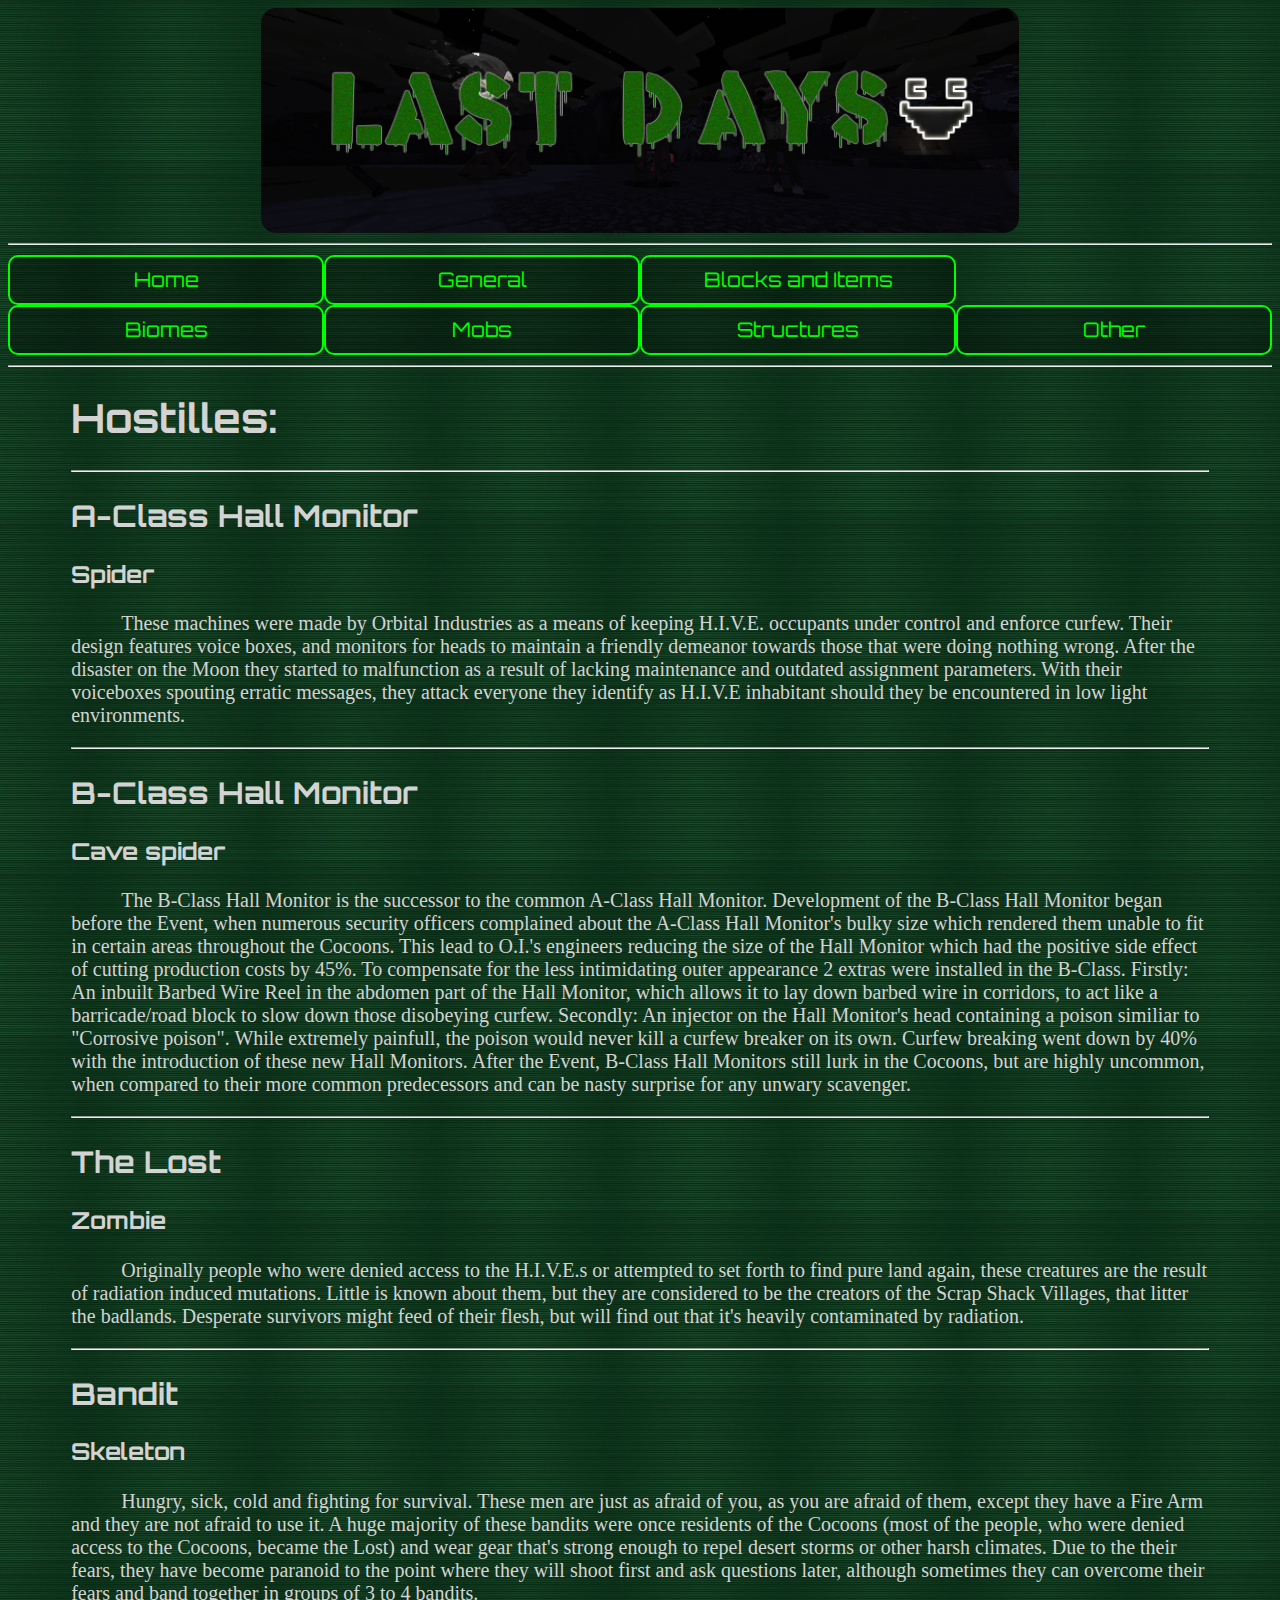
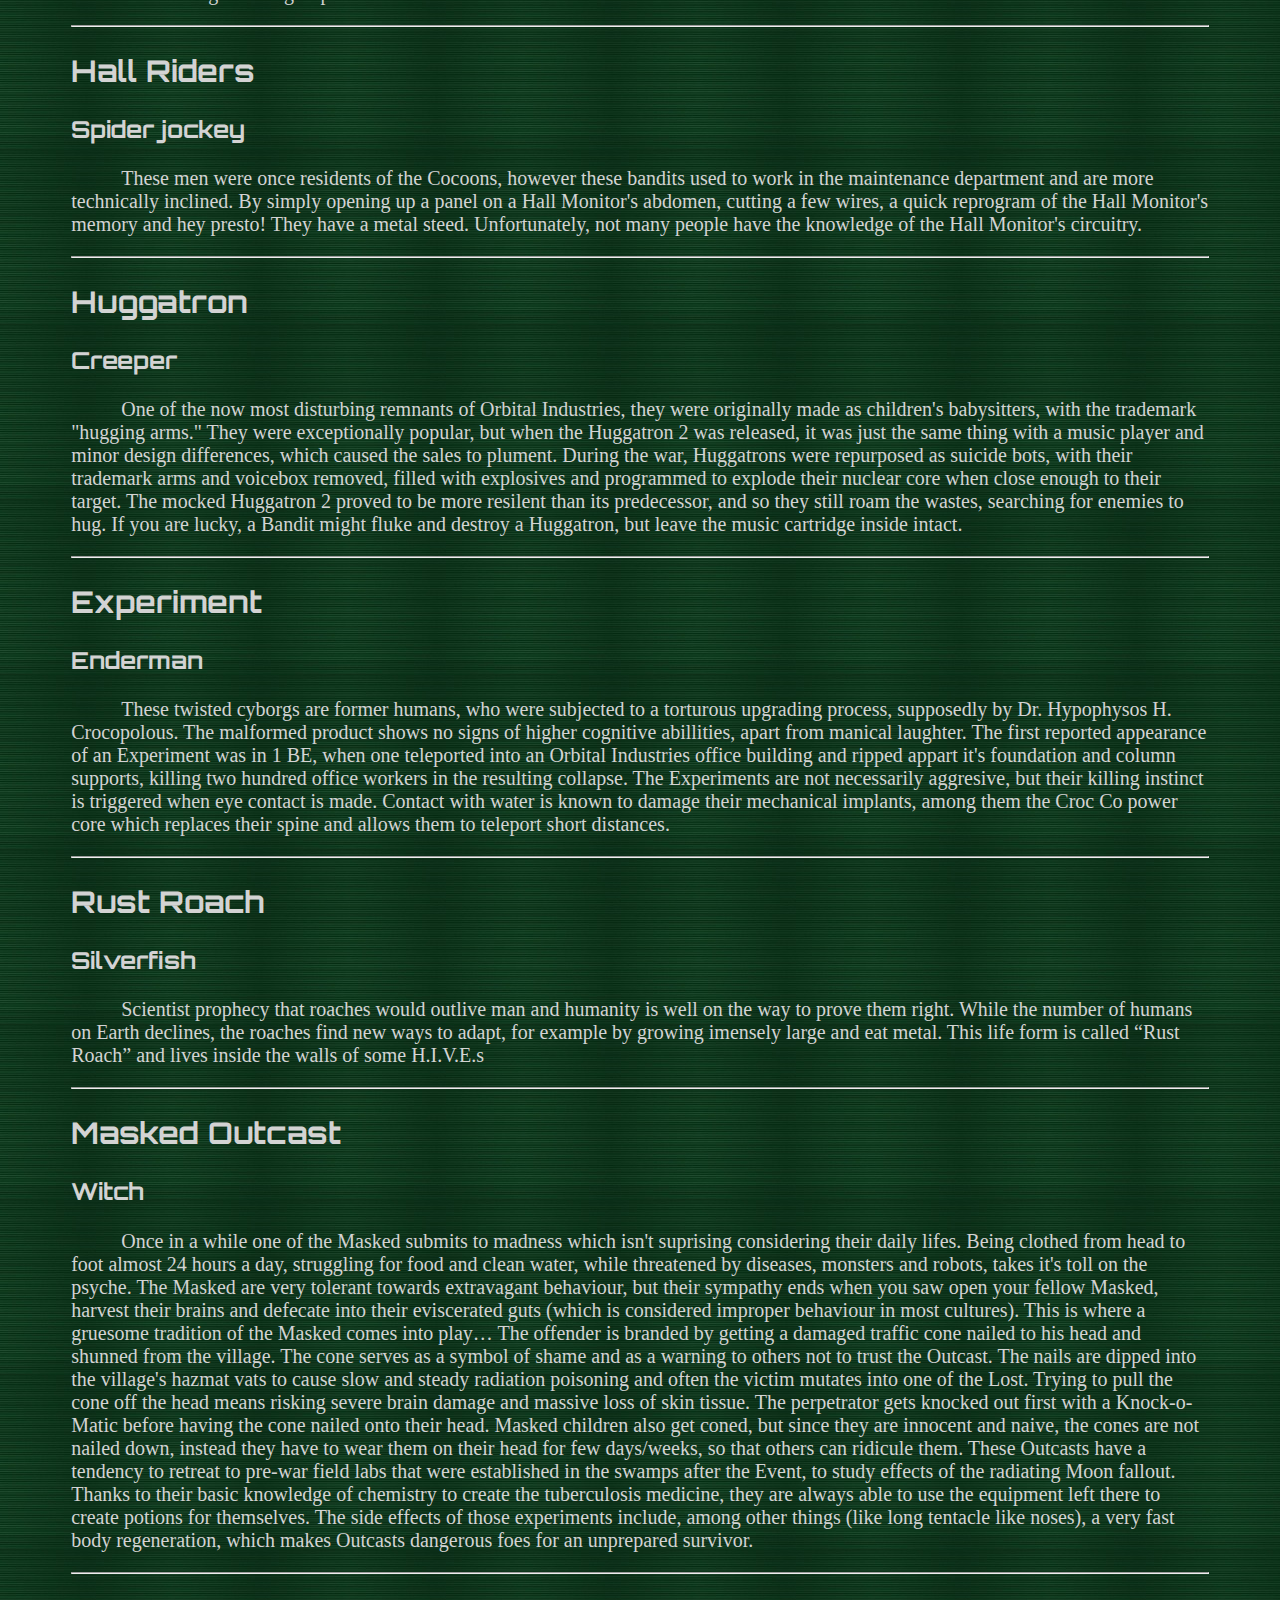
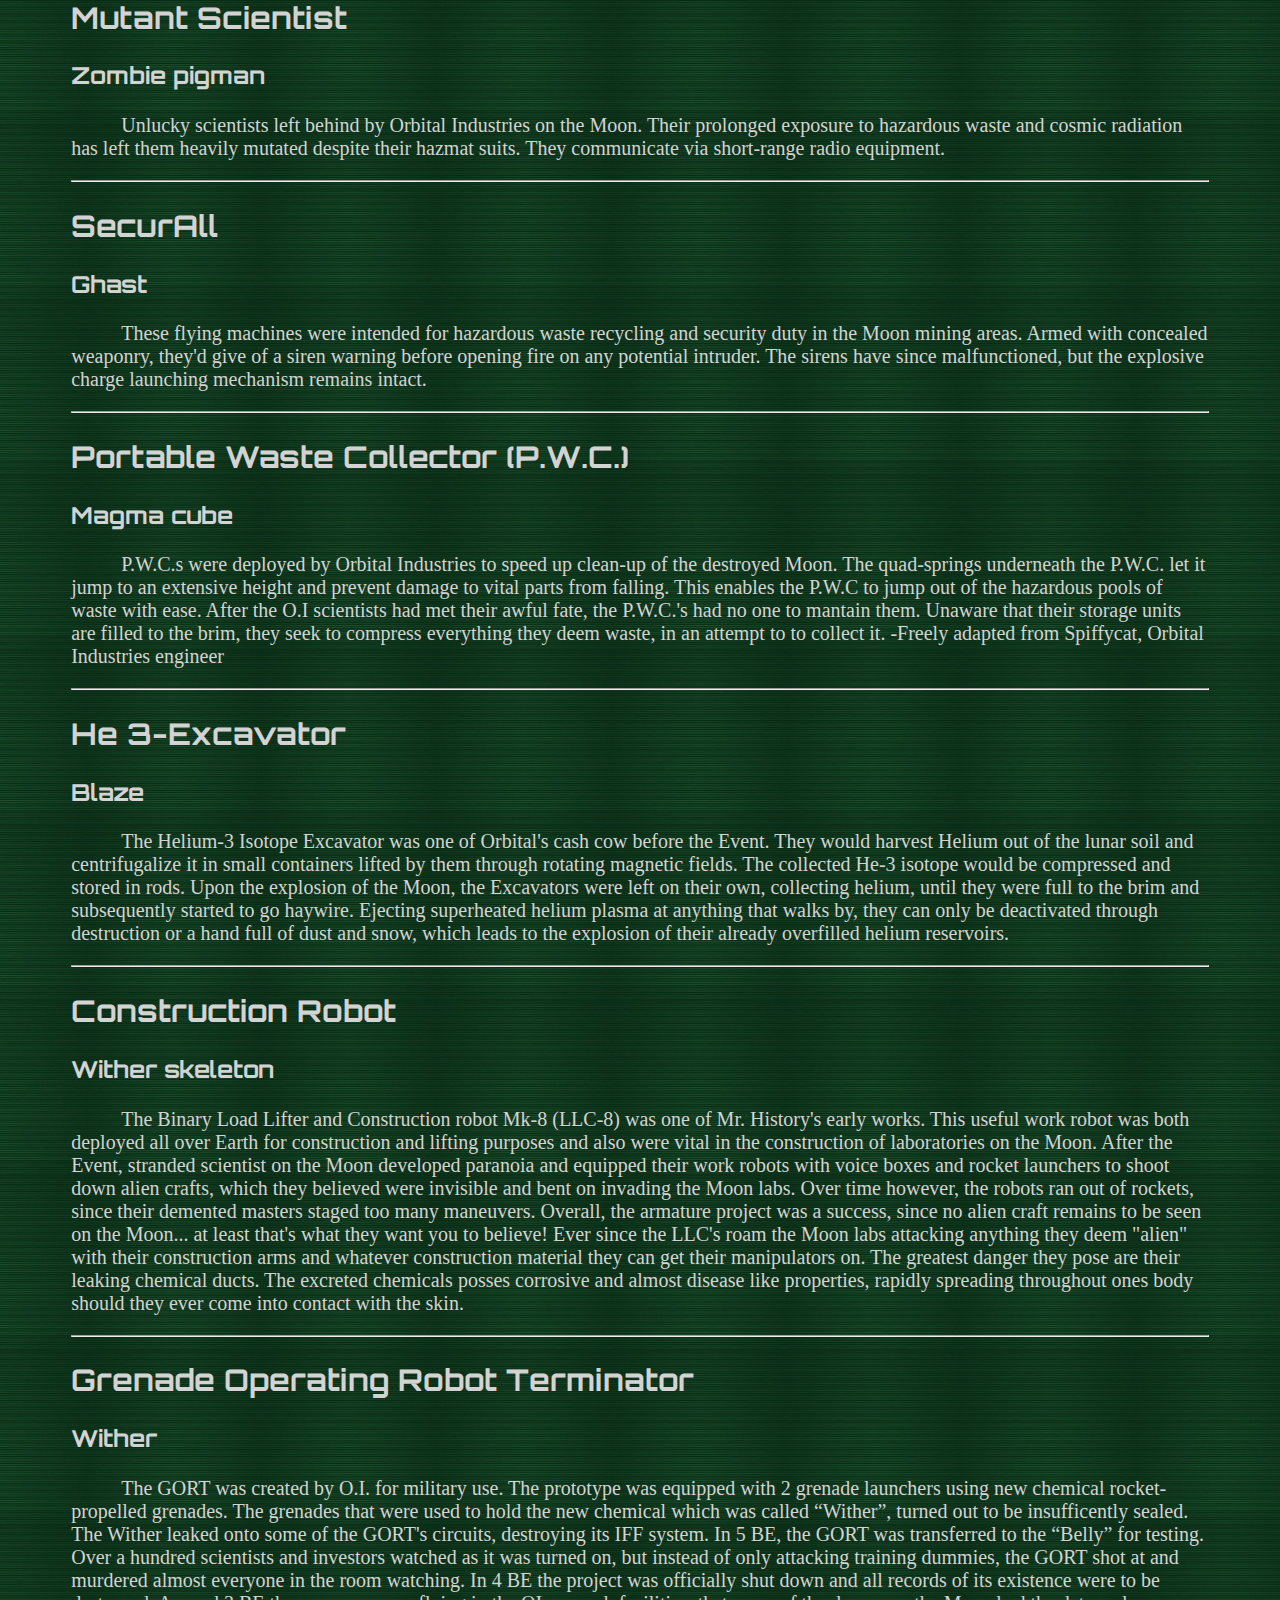
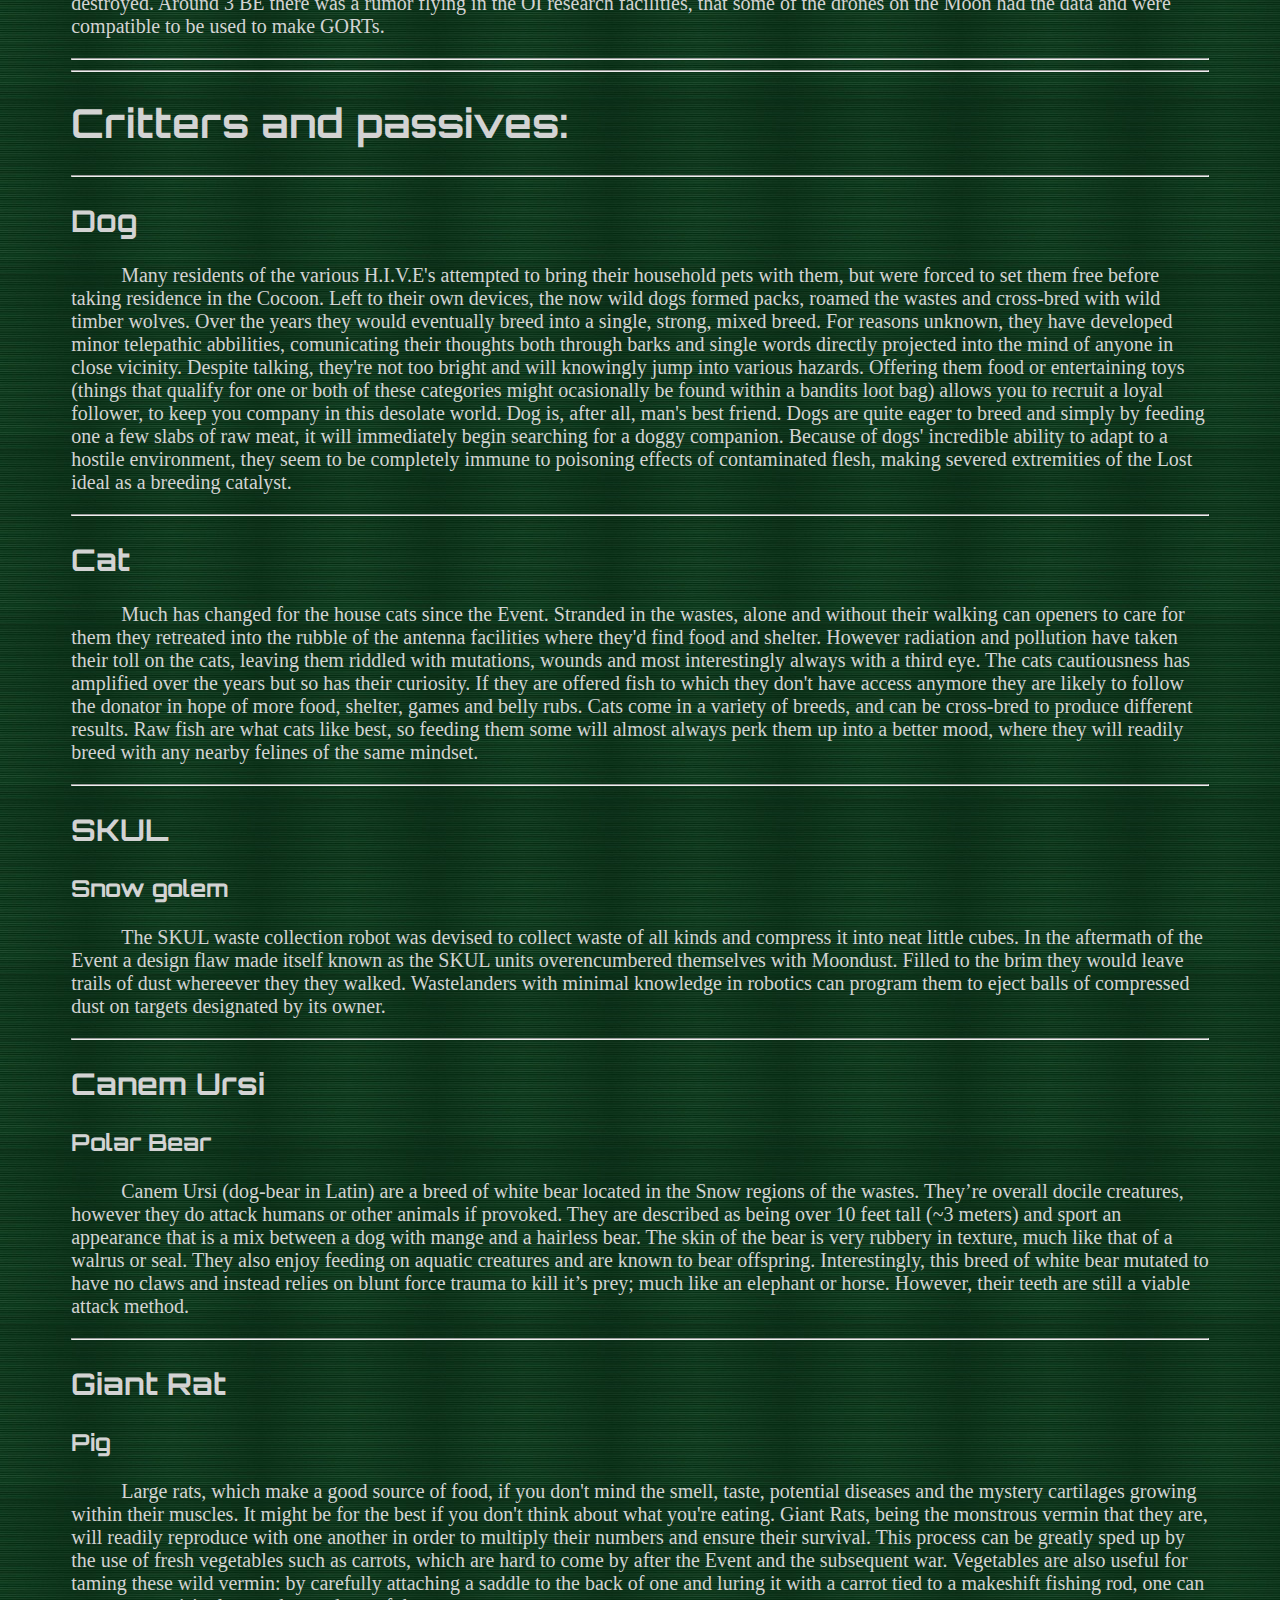
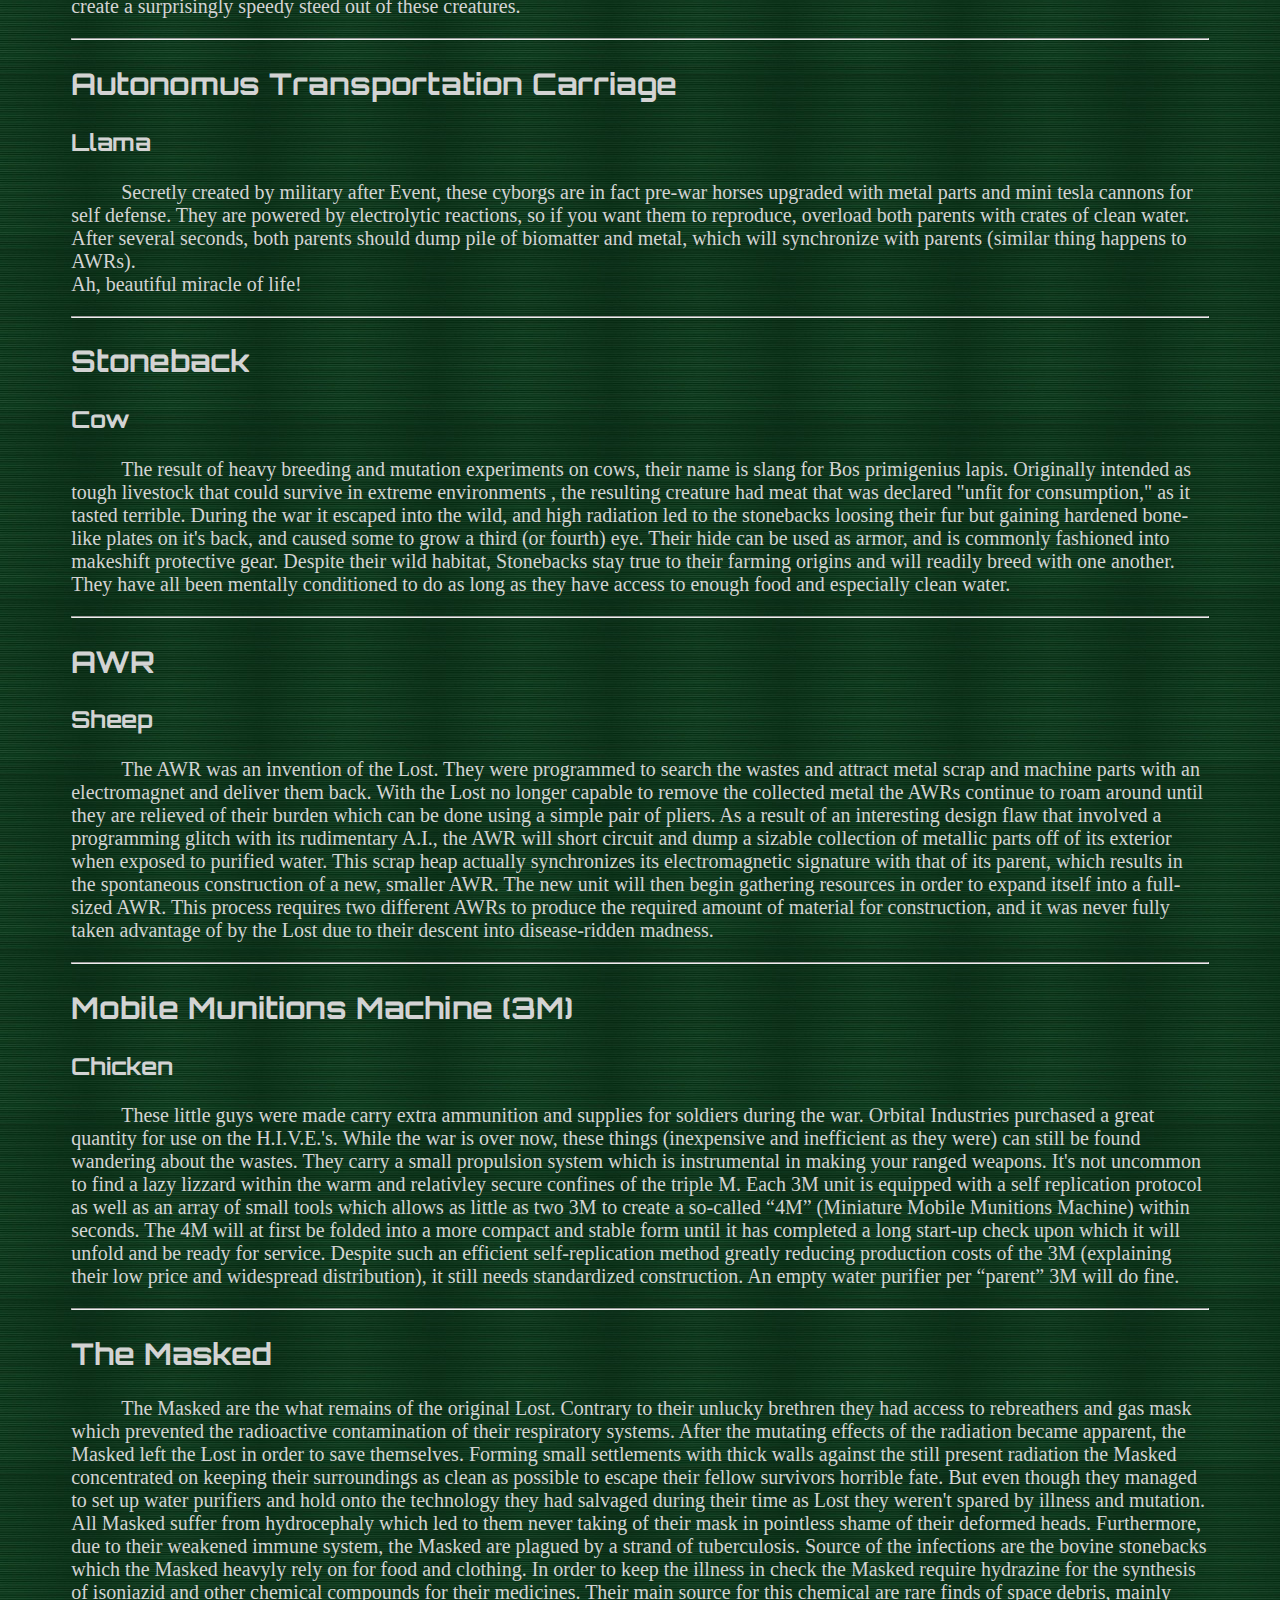
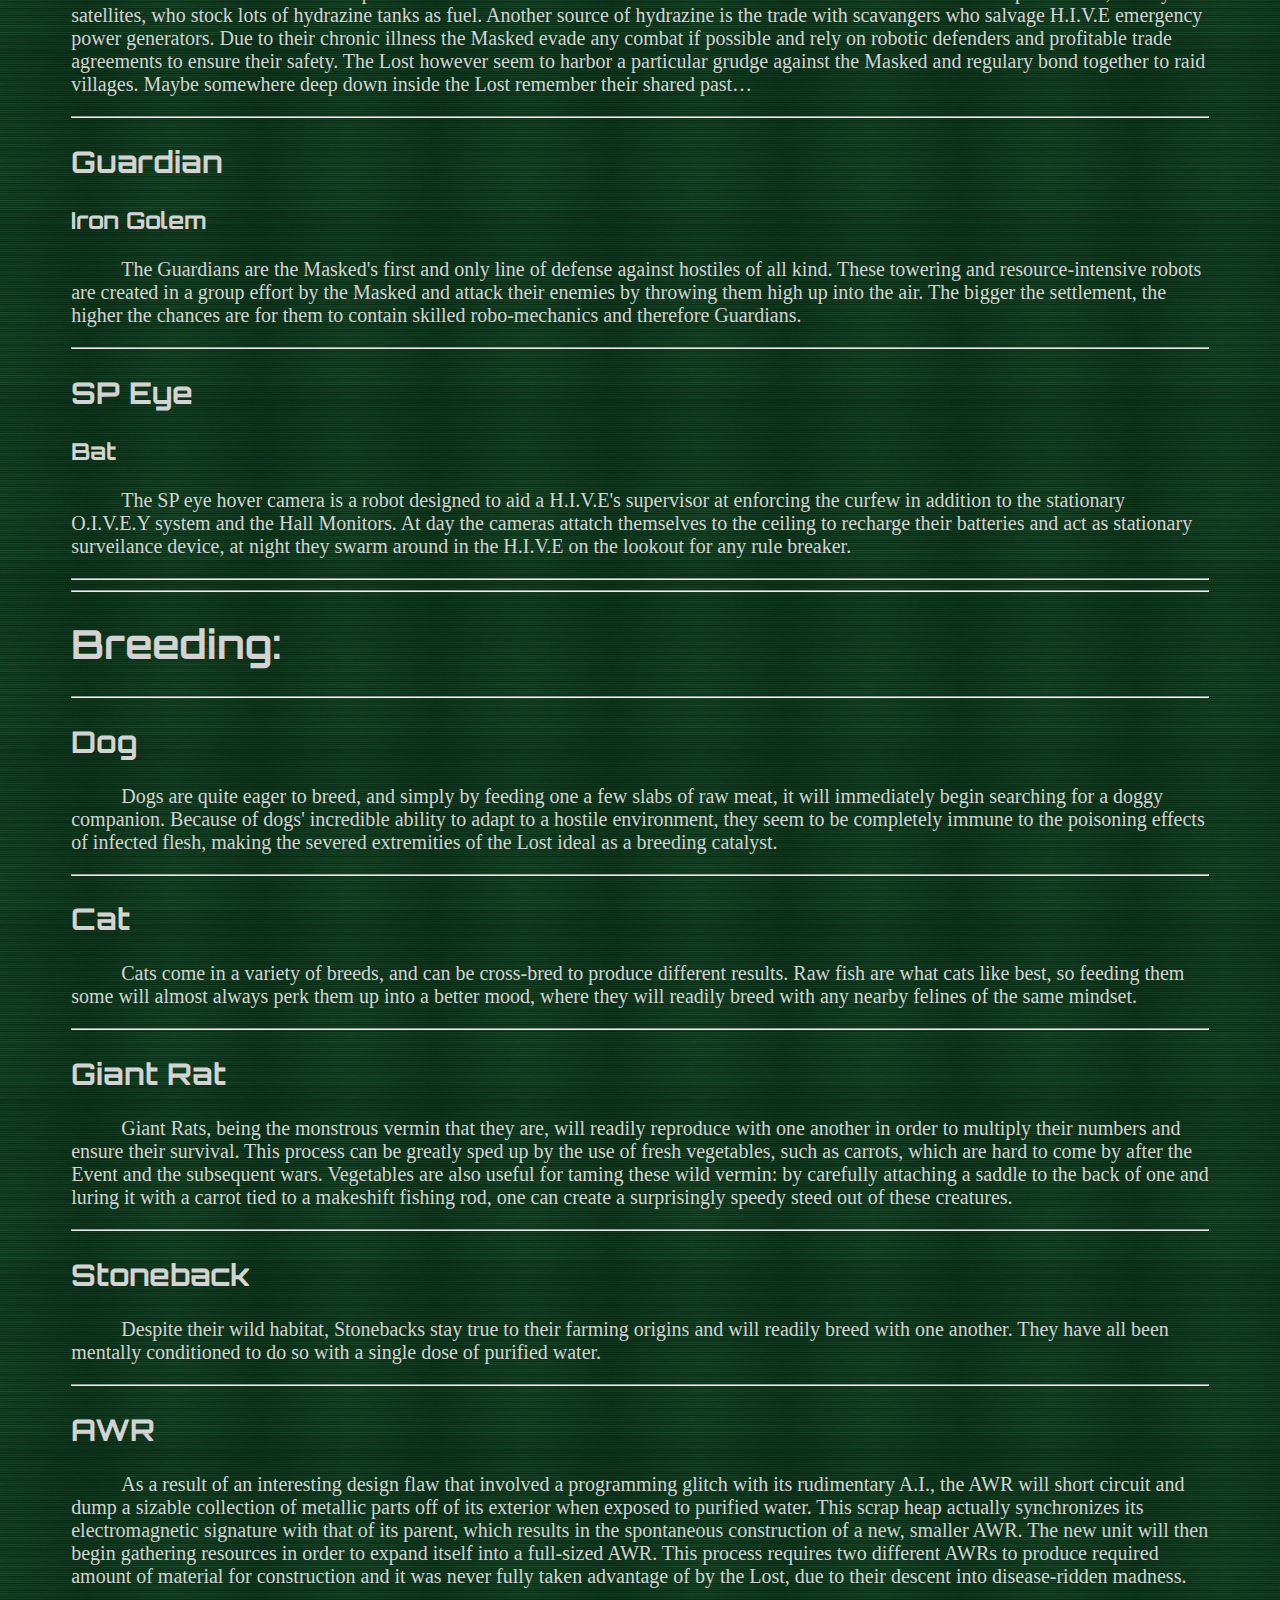
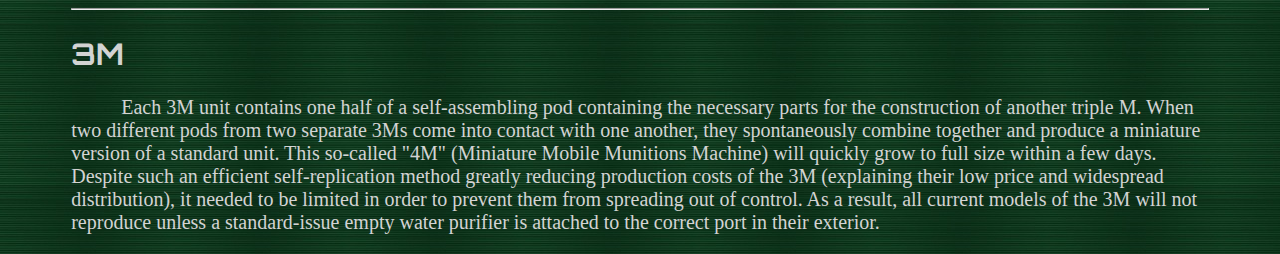
<file: last_days/lore/mobs.html>
<html>
	<head>
		<link rel="icon" href="../img/icon.png" type="image/x-icon">
		<link rel="stylesheet" type="text/css" href="lore.css">
		<title>Last Days Lore - Mobs</title>
	</head>

	<body>
		<div id="logo">
			<a href="../index.html"><img src="../img/logo.png" id="logo_img"></a>
		</div>
		<hr>
		<div id="navbar">
			<a href="../index.html"><button class="navbar">Home</button></a>
			<a href="lore.html"><button class="navbar">General</button></a>
			<a href="items.html"><button class="navbar">Blocks and Items</button></a>
			<a href="biomes.html"><button class="navbar" style="clear:both;">Biomes</button></a>
			<a href="mobs.html"><button class="navbar">Mobs</button></a>
			<a href="structures.html"><button class="navbar">Structures</button></a>
			<a href="other.html"><button class="navbar">Other</button></a>
		</div>
		<hr>
		<div id="contents">
			<h1>Hostilles:</h1><hr>
			
			<h2>A-Class Hall Monitor</h2>
			<h3>Spider</h3>
				<p>These machines were made by Orbital Industries as a means of keeping H.I.V.E. occupants under control and enforce curfew. Their design features voice boxes, and monitors for heads to maintain a friendly demeanor towards those that were doing nothing wrong. 
				After the disaster on the Moon they started to malfunction as a result of lacking maintenance and outdated assignment parameters. With their voiceboxes spouting erratic messages, they attack everyone they identify as H.I.V.E inhabitant should they be encountered in low light environments.</p><hr>


			<h2>B-Class Hall Monitor</h2>
			<h3>Cave spider</h3>
				<p>The B-Class Hall Monitor is the successor to the common A-Class Hall Monitor. 
				Development of the B-Class Hall Monitor began before the Event, when numerous security officers complained about the A-Class Hall Monitor's bulky size which rendered them unable to fit in certain areas throughout the Cocoons. This lead to O.I.'s engineers reducing the size of the Hall Monitor which had the positive side effect of cutting production costs by 45%. To compensate for the less intimidating outer appearance 2 extras were installed in the B-Class.
				Firstly: An inbuilt Barbed Wire Reel in the abdomen part of the Hall Monitor, which allows it to lay down barbed wire in corridors, to act like a barricade/road block to slow down those disobeying curfew.
				Secondly: An injector on the Hall Monitor's head containing a poison similiar to "Corrosive poison". While extremely painfull, the poison would never kill a curfew breaker on its own.
				Curfew breaking went down by 40% with the introduction of these new Hall Monitors.
				After the Event, B-Class Hall Monitors still lurk in the Cocoons, but are highly uncommon, when compared to their more common predecessors and can be nasty surprise for any unwary scavenger.</p><hr>
				
			<h2>The Lost</h2>
			<h3>Zombie</h3>
				<p>Originally people who were denied access to the H.I.V.E.s or attempted to set forth to find pure land again, these creatures are the result of radiation induced mutations. Little is known about them, but they are considered to be the creators of the Scrap Shack Villages, that litter the badlands.
				Desperate survivors might feed of their flesh, but will find out that it's heavily contaminated by radiation.</p><hr>

			<h2>Bandit</h2>
			<h3>Skeleton</h3>
				<p>Hungry, sick, cold and fighting for survival. These men are just as afraid of you, as you are afraid of them, except they have a Fire Arm and they are not afraid to use it.
				A huge majority of these bandits were once residents of the Cocoons (most of the people, who were denied access to the Cocoons, became the Lost) and wear gear that's strong enough to repel desert storms or other harsh climates.
				Due to the their fears, they have become paranoid to the point where they will shoot first and ask questions later, although sometimes they can overcome their fears and band together in groups of 3 to 4 bandits.</p><hr>

			<h2>Hall Riders</h2>
			<h3>Spider jockey</h3>
				<p>These men were once residents of the Cocoons, however these bandits used to work in the maintenance department and are more technically inclined. By simply opening up a panel on a Hall Monitor's abdomen, cutting a few wires, a quick reprogram of the Hall Monitor's memory and hey presto! They have a metal steed. Unfortunately, not many people have the knowledge of the Hall Monitor's circuitry.</p><hr>

			<h2>Huggatron</h2>
			<h3>Creeper</h3>
				<p>One of the now most disturbing remnants of Orbital Industries, they were originally made as children's babysitters, with the trademark "hugging arms." They were exceptionally popular, but when the Huggatron 2 was released, it was just the same thing with a music player and minor design differences, which caused the sales to plument.
				During the war, Huggatrons were repurposed as suicide bots, with their trademark arms and voicebox removed, filled with explosives and programmed to explode their nuclear core when close enough to their target.
				The mocked Huggatron 2 proved to be more resilent than its predecessor, and so they still roam the wastes, searching for enemies to hug.
				If you are lucky, a Bandit might fluke and destroy a Huggatron, but leave the music cartridge inside intact.</p><hr>

			<h2>Experiment</h2>
			<h3>Enderman</h3>
				<p>These twisted cyborgs are former humans, who were subjected to a torturous upgrading process, supposedly by Dr. Hypophysos H. Crocopolous. The malformed product shows no signs of higher cognitive abillities, apart from manical laughter.
				The first reported appearance of an Experiment was in 1 BE, when one teleported into an Orbital Industries office building and ripped appart it's foundation and column supports, killing two hundred office workers in the resulting collapse.
				The Experiments are not necessarily aggresive, but their killing instinct is triggered when eye contact is made. Contact with water is known to damage their mechanical implants, among them the Croc Co power core which replaces their spine and allows them to teleport short distances.</p><hr>

			<h2>Rust Roach</h2>
			<h3>Silverfish</h3>
				<p>Scientist prophecy that roaches would outlive man and humanity is well on the way to prove them right. While the number of humans on Earth declines, the roaches find new ways to adapt, for example by growing imensely large and eat metal. This life form is called “Rust Roach” and lives inside the walls of some H.I.V.E.s</p><hr>

			<h2>Masked Outcast</h2>
			<h3>Witch</h3>
				<p>Once in a while one of the Masked submits to madness which isn't suprising considering their daily lifes. Being clothed from head to foot almost 24 hours a day, struggling for food and clean water, while threatened by diseases, monsters and robots, takes it's toll on the psyche. The Masked are very tolerant towards extravagant behaviour, but their sympathy ends when you saw open your fellow Masked, harvest their brains and defecate into their eviscerated guts (which is considered improper behaviour in most cultures).
				This is where a gruesome tradition of the Masked comes into play…
				The offender is branded by getting a damaged traffic cone nailed to his head and shunned from the village.
				The cone serves as a symbol of shame and as a warning to others not to trust the Outcast. The nails are dipped into the village's hazmat vats to cause slow and steady radiation poisoning and often the victim mutates into one of the Lost.
				Trying to pull the cone off the head means risking severe brain damage and massive loss of skin tissue. The perpetrator gets knocked out first with a Knock-o-Matic before having the cone nailed onto their head.
				Masked children also get coned, but since they are innocent and naive, the cones are not nailed down, instead they have to wear them on their head for few days/weeks, so that others can ridicule them. 
				These Outcasts have a tendency to retreat to pre-war field labs that were established in the swamps after the Event, to study effects of the radiating Moon fallout. Thanks to their basic knowledge of chemistry to create the tuberculosis medicine, they are always able to use the equipment left there to create potions for themselves. The side effects of those experiments include, among other things (like long tentacle like noses), a very fast body regeneration, which makes Outcasts dangerous foes for an unprepared survivor.</p><hr>

			<h2>Mutant Scientist</h2>
			<h3>Zombie pigman</h3>
				<p>Unlucky scientists left behind by Orbital Industries on the Moon. Their prolonged exposure to hazardous waste and cosmic radiation has left them heavily mutated despite their hazmat suits.
				They communicate via short-range radio equipment.</p><hr>

			<h2>SecurAll</h2>
			<h3>Ghast</h3>
				<p>These flying machines were intended for hazardous waste recycling and security duty in the Moon mining areas. Armed with concealed weaponry, they'd give of a siren warning before opening fire on any potential intruder. The sirens have since malfunctioned, but the explosive charge launching mechanism remains intact.</p><hr>

			<h2>Portable Waste Collector (P.W.C.)</h2>
			<h3>Magma cube</h3>
				<p>P.W.C.s were deployed by Orbital Industries to speed up clean-up of the destroyed Moon. The quad-springs underneath the P.W.C. let it jump to an extensive height and prevent damage to vital parts from falling. This enables the P.W.C to jump out of the hazardous pools of waste with ease.
				After the O.I scientists had met their awful fate, the P.W.C.'s had no one to mantain them. Unaware that their storage units are filled to the brim, they seek to compress everything they deem waste, in an attempt to to collect it.

				-Freely adapted from Spiffycat, Orbital Industries engineer</p><hr>

			<h2>He 3-Excavator</h2>
			<h3>Blaze</h3>
				<p>The Helium-3 Isotope Excavator was one of Orbital's cash cow before the Event. They would harvest Helium out of the lunar soil and centrifugalize it in small containers lifted by them through rotating magnetic fields. The collected He-3 isotope would be compressed and stored in rods. Upon the explosion of the Moon, the Excavators were left on their own, collecting helium, until they were full to the brim and subsequently started to go haywire. Ejecting superheated helium plasma at anything that walks by, they can only be deactivated through destruction or a hand full of dust and snow, which leads to the explosion of their already overfilled helium reservoirs.</p><hr>

			<h2>Construction Robot</h2>
			<h3>Wither skeleton</h3>
				<p>The Binary Load Lifter and Construction robot Mk-8 (LLC-8) was one of Mr. History's early works. This useful work robot was both deployed all over Earth for construction and lifting purposes and also were vital in the construction of laboratories on the Moon.
				After the Event, stranded scientist on the Moon developed paranoia and equipped their work robots with voice boxes and rocket launchers to shoot down alien crafts, which they believed were invisible and bent on invading the Moon labs. Over time however, the robots ran out of rockets, since their demented masters staged too many maneuvers. Overall, the armature project was a success, since no alien craft remains to be seen on the Moon... at least that's what they want you to believe!
				Ever since the LLC's roam the Moon labs attacking anything they deem "alien" with their construction arms and whatever construction material they can get their manipulators on.
				The greatest danger they pose are their leaking chemical ducts. The excreted chemicals posses corrosive and almost disease like properties, rapidly spreading throughout ones body should they ever come into contact with the skin.</p><hr>

			<h2>Grenade Operating Robot Terminator</h2>
			<h3>Wither</h3>
				<p>The GORT was created by O.I. for military use. The prototype was equipped with 2 grenade launchers using new chemical rocket-propelled grenades.
				The grenades that were used to hold the new chemical which was called “Wither”, turned out to be insufficently sealed. The Wither leaked onto some of the GORT's circuits, destroying its IFF system.
				In 5 BE, the GORT was transferred to the “Belly” for testing. Over a hundred scientists and investors watched as it was turned on, but instead of only attacking training dummies, the GORT shot at and murdered almost everyone in the room watching.
				In 4 BE the project was officially shut down and all records of its existence were to be destroyed.
				Around 3 BE there was a rumor flying in the OI research facilities, that some of the drones on the Moon had the data and were compatible to be used to make GORTs.</p><hr>


			<hr><h1>Critters and passives:</h1><hr>

			<h2>Dog</h2>
				<p>Many residents of the various H.I.V.E's attempted to bring their household pets with them, but were forced to set them free before taking residence in the Cocoon.
				Left to their own devices, the now wild dogs formed packs, roamed the wastes and cross-bred with wild timber wolves. Over the years they would eventually breed into a single, strong, mixed breed.
				For reasons unknown, they have developed minor telepathic abbilities, comunicating their thoughts both through barks and single words directly projected into the mind of anyone in close vicinity. Despite talking, they're not too bright and will knowingly jump into various hazards.
				Offering them food or entertaining toys (things that qualify for one or both of these categories might ocasionally be found within a bandits loot bag) allows you to recruit a loyal follower, to keep you company in this desolate world. Dog is, after all, man's best friend.
				Dogs are quite eager to breed and simply by feeding one a few slabs of raw meat, it will immediately begin searching for a doggy companion. Because of dogs' incredible ability to adapt to a hostile environment, they seem to be completely immune to poisoning effects of contaminated flesh, making severed extremities of the Lost ideal as a breeding catalyst.</p><hr>

			<h2>Cat</h2>
				<p>Much has changed for the house cats since the Event. Stranded in the wastes, alone and without their walking can openers to care for them they retreated into the rubble of the antenna facilities where they'd find food and shelter. However radiation and pollution have taken their toll on the cats, leaving them riddled with mutations, wounds and most interestingly always with a third eye. The cats cautiousness has amplified over the years but so has their curiosity. If they are offered fish to which they don't have access anymore they are likely to follow the donator in hope of more food, shelter, games and belly rubs.
				Cats come in a variety of breeds, and can be cross-bred to produce different results. Raw fish are what cats like best, so feeding them some will almost always perk them up into a better mood, where they will readily breed with any nearby felines of the same mindset.</p><hr>

			<h2>SKUL</h2>
			<h3>Snow golem</h3>
				<p>The SKUL waste collection robot was devised to collect waste of all kinds and compress it into neat little cubes. In the aftermath of the Event a design flaw made itself known as the SKUL units overencumbered themselves with Moondust. Filled to the brim they would leave trails of dust whereever they they walked. Wastelanders with minimal knowledge in robotics can program them to eject balls of compressed dust on targets designated by its owner.</p><hr>

			<h2>Canem Ursi</h2>
			<h3>Polar Bear</h3>
				<p>Canem Ursi (dog-bear in Latin) are a breed of white bear located in the Snow regions of the wastes. They’re overall docile creatures, however they do attack humans or other animals if provoked. They are described as being over 10 feet tall (~3 meters) and sport an appearance that is a mix between a dog with mange and a hairless bear. The skin of the bear is very rubbery in texture, much like that of a walrus or seal. They also enjoy feeding on aquatic creatures and are known to bear offspring. Interestingly, this breed of white bear mutated to have no claws and instead relies on blunt force trauma to kill it’s prey; much like an elephant or horse. However, their teeth are still a viable attack method.</p><hr>

			<h2>Giant Rat</h2>
			<h3>Pig</h3>
				<p>Large rats, which make a good source of food, if you don't mind the smell, taste, potential diseases and the mystery cartilages growing within their muscles.
				It might be for the best if you don't think about what you're eating.
				Giant Rats, being the monstrous vermin that they are, will readily reproduce with one another in order to multiply their numbers and ensure their survival. This process can be greatly sped up by the use of fresh vegetables such as carrots, which are hard to come by after the Event and the subsequent war.
				Vegetables are also useful for taming these wild vermin: by carefully attaching a saddle to the back of one and luring it with a carrot tied to a makeshift fishing rod, one can create a surprisingly speedy steed out of these creatures.</p><hr>

			<h2>Autonomus Transportation Carriage</h2>
			<h3>Llama</h3>
			<p>Secretly created by military after Event, these cyborgs are in fact pre-war horses upgraded with metal parts and mini tesla cannons for self defense. They are powered by electrolytic reactions, so if you want them to reproduce, overload both parents with crates of clean water. After several seconds, both parents should dump pile of biomatter and metal, which will synchronize with parents (similar thing happens to AWRs). <br>Ah, beautiful miracle of life!</p><hr>

			<h2>Stoneback</h2>
			<h3>Cow</h3>
				<p>The result of heavy breeding and mutation experiments on cows, their name is slang for Bos primigenius lapis. Originally intended as tough livestock that could survive in extreme environments , the resulting creature had meat that was declared "unfit for consumption," as it tasted terrible.
				During the war it escaped into the wild, and high radiation led to the stonebacks loosing their fur but gaining hardened bone-like plates on it's back, and caused some to grow a third (or fourth) eye.
				Their hide can be used as armor, and is commonly fashioned into makeshift protective gear.
				Despite their wild habitat, Stonebacks stay true to their farming origins and will readily breed with one another. They have all been mentally conditioned to do as long as they have access to enough food and especially clean water.</p><hr>

			<h2>AWR</h2>
			<h3>Sheep</h3>
				<p>The AWR was an invention of the Lost. They were programmed to search the wastes and attract metal scrap and machine parts with an electromagnet and deliver them back. With the Lost no longer capable to remove the collected metal the AWRs continue to roam around until they are relieved of their burden which can be done using a simple pair of pliers.
				As a result of an interesting design flaw that involved a programming glitch with its rudimentary A.I., the AWR will short circuit and dump a sizable collection of metallic parts off of its exterior when exposed to purified water. This scrap heap actually synchronizes its electromagnetic signature with that of its parent, which results in the spontaneous construction of a new, smaller AWR. The new unit will then begin gathering resources in order to expand itself into a full-sized AWR. This process requires two different AWRs to produce the required amount of material for construction, and it was never fully taken advantage of by the Lost due to their descent into disease-ridden madness.</p><hr>

			<h2>Mobile Munitions Machine (3M)</h2>
			<h3>Chicken</h3>
				<p>These little guys were made carry extra ammunition and supplies for soldiers during the war. Orbital Industries purchased a great quantity for use on the H.I.V.E.'s. While the war is over now, these things (inexpensive and inefficient as they were) can still be found wandering about the wastes.
				They carry a small propulsion system which is instrumental in making your ranged weapons.
				It's not uncommon to find a lazy lizzard within the warm and relativley secure confines of the triple M.
				Each 3M unit is equipped with a self replication protocol as well as an array of small tools which allows as little as two 3M to create a so-called “4M” (Miniature Mobile Munitions Machine) within seconds. The 4M will at first be folded into a more compact and stable form until it has completed a long start-up check upon which it will unfold and be ready for service.
				Despite such an efficient self-replication method greatly reducing production costs of the 3M (explaining their low price and widespread distribution), it still needs standardized construction. An empty water purifier per “parent” 3M will do fine.</p><hr>

			<h2>The Masked</h2>
				<p>The Masked are the what remains of the original Lost. Contrary to their unlucky brethren they had access to rebreathers and gas mask which prevented the radioactive contamination of their respiratory systems. After the mutating effects of the radiation became apparent,
				the Masked left the Lost in order to save themselves.
				Forming small settlements with thick walls against the still present radiation the Masked concentrated on keeping their surroundings as clean as possible to escape their fellow survivors horrible fate. But even though they managed to set up water purifiers and hold onto the technology they had salvaged during their time as Lost they weren't spared by illness and mutation.
				All Masked suffer from hydrocephaly which led to them never taking of their mask in pointless shame of their deformed heads.
				Furthermore, due to their weakened immune system, the Masked are plagued by a strand of tuberculosis. Source of the infections are the bovine stonebacks which the Masked heavyly rely on for food and clothing.
				In order to keep the illness in check the Masked require hydrazine for the synthesis of isoniazid and other chemical compounds for their medicines. Their main source for this chemical are rare finds of space debris, mainly satellites, who stock lots of hydrazine tanks as fuel. Another source of hydrazine is the trade with scavangers who salvage H.I.V.E emergency power generators.
				Due to their chronic illness the Masked evade any combat if possible and rely on robotic defenders and profitable trade agreements to ensure their safety. The Lost however seem to harbor a particular grudge against the Masked and regulary bond together to raid villages.
				Maybe somewhere deep down inside the Lost remember their shared past…</p><hr>

			<h2>Guardian</h2>
			<h3>Iron Golem</h3>
				<p>The Guardians are the Masked's first and only line of defense against hostiles of all kind. These towering and resource-intensive robots are created in a group effort by the Masked and attack their enemies by throwing them high up into the air. The bigger the settlement, the higher the chances are for them to contain skilled robo-mechanics and therefore Guardians.</p><hr>

			<h2>SP Eye</h2>
			<h3>Bat</h3>
				<p>The SP eye hover camera is a robot designed to aid a H.I.V.E's supervisor at enforcing the curfew in addition to the stationary O.I.V.E.Y system and the Hall Monitors. At day the cameras attatch themselves to the ceiling to recharge their batteries and act as stationary surveilance device, at night they swarm around in the H.I.V.E on the lookout for any rule breaker.</p><hr>


			<hr><h1>Breeding:</h1><hr>

			<h2>Dog</h2>
				<p>Dogs are quite eager to breed, and simply by feeding one a few slabs of raw meat, it will immediately begin searching for a doggy companion. Because of dogs' incredible ability to adapt to a hostile environment, they seem to be completely immune to the poisoning effects of infected flesh, making the severed extremities of the Lost ideal as a breeding catalyst.</p><hr>

			<h2>Cat</h2>
				<p>Cats come in a variety of breeds, and can be cross-bred to produce different results. Raw fish are what cats like best, so feeding them some will almost always perk them up into a better mood, where they will readily breed with any nearby felines of the same mindset.</p><hr>

			<h2>Giant Rat</h2>
				<p>Giant Rats, being the monstrous vermin that they are, will readily reproduce with one another in order to multiply their numbers and ensure their survival. This process can be greatly sped up by the use of fresh vegetables, such as carrots, which are hard to come by after the Event and the subsequent wars.
				Vegetables are also useful for taming these wild vermin: by carefully attaching a saddle to the back of one and luring it with a carrot tied to a makeshift fishing rod, one can create a surprisingly speedy steed out of these creatures.</p><hr>

			<h2>Stoneback</h2>
				<p>Despite their wild habitat, Stonebacks stay true to their farming origins and will readily breed with one another. They have all been mentally conditioned to do so with a single dose of purified water.</p><hr>

			<h2>AWR</h2>
				<p>As a result of an interesting design flaw that involved a programming glitch with its rudimentary A.I., the AWR will short circuit and dump a sizable collection of metallic parts off of its exterior when exposed to purified water. This scrap heap actually synchronizes its electromagnetic signature with that of its parent, which results in the spontaneous construction of a new, smaller AWR. The new unit will then begin gathering resources in order to expand itself into a full-sized AWR. This process requires two different AWRs to produce required amount of material for construction and it was never fully taken advantage of by the Lost, due to their descent into disease-ridden madness.</p><hr>

			<h2>3M</h2>
				<p>Each 3M unit contains one half of a self-assembling pod containing the necessary parts for the construction of another triple M. When two different pods from two separate 3Ms come into contact with one another, they spontaneously combine together and produce a miniature version of a standard unit. This so-called "4M" (Miniature Mobile Munitions Machine) will quickly grow to full size within a few days.
				Despite such an efficient self-replication method greatly reducing production costs of the 3M (explaining their low price and widespread distribution), it needed to be limited in order to prevent them from spreading out of control. As a result, all current models of the 3M will not reproduce unless a standard-issue empty water purifier is attached to the correct port in their exterior.</p>
		</div>
	</body>
</html>
</file>
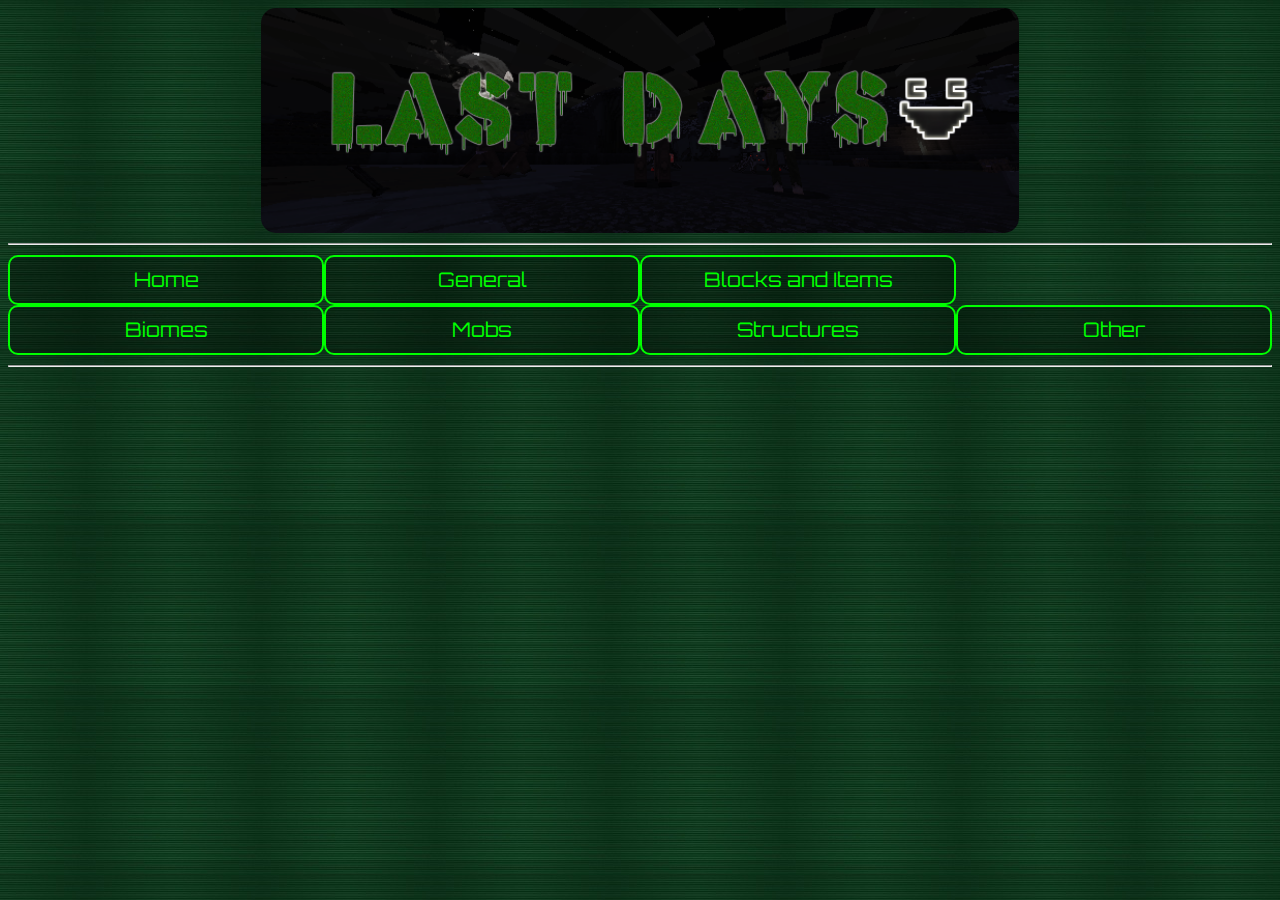
<file: last_days/lore/other.html>
<html>
	<head>
		<link rel="icon" href="../img/icon.png" type="image/x-icon">
		<link rel="stylesheet" type="text/css" href="lore.css">
		<title>Last Days - Other</title>
	</head>

	<body>
		<div id="logo">
			<a href="../index.html"><img src="../img/logo.png" id="logo_img"></a>
		</div>
		<hr>
		<div id="navbar">
			<a href="../index.html"><button class="navbar">Home</button></a>
			<a href="lore.html"><button class="navbar">General</button></a>
			<a href="items.html"><button class="navbar">Blocks and Items</button></a>
			<a href="biomes.html"><button class="navbar" style="clear:both;">Biomes</button></a>
			<a href="mobs.html"><button class="navbar">Mobs</button></a>
			<a href="structures.html"><button class="navbar">Structures</button></a>
			<a href="other.html"><button class="navbar">Other</button></a>
		</div>
		<hr>
		<div id="contents">
			
		</div>
	</body>
</html>
</file>
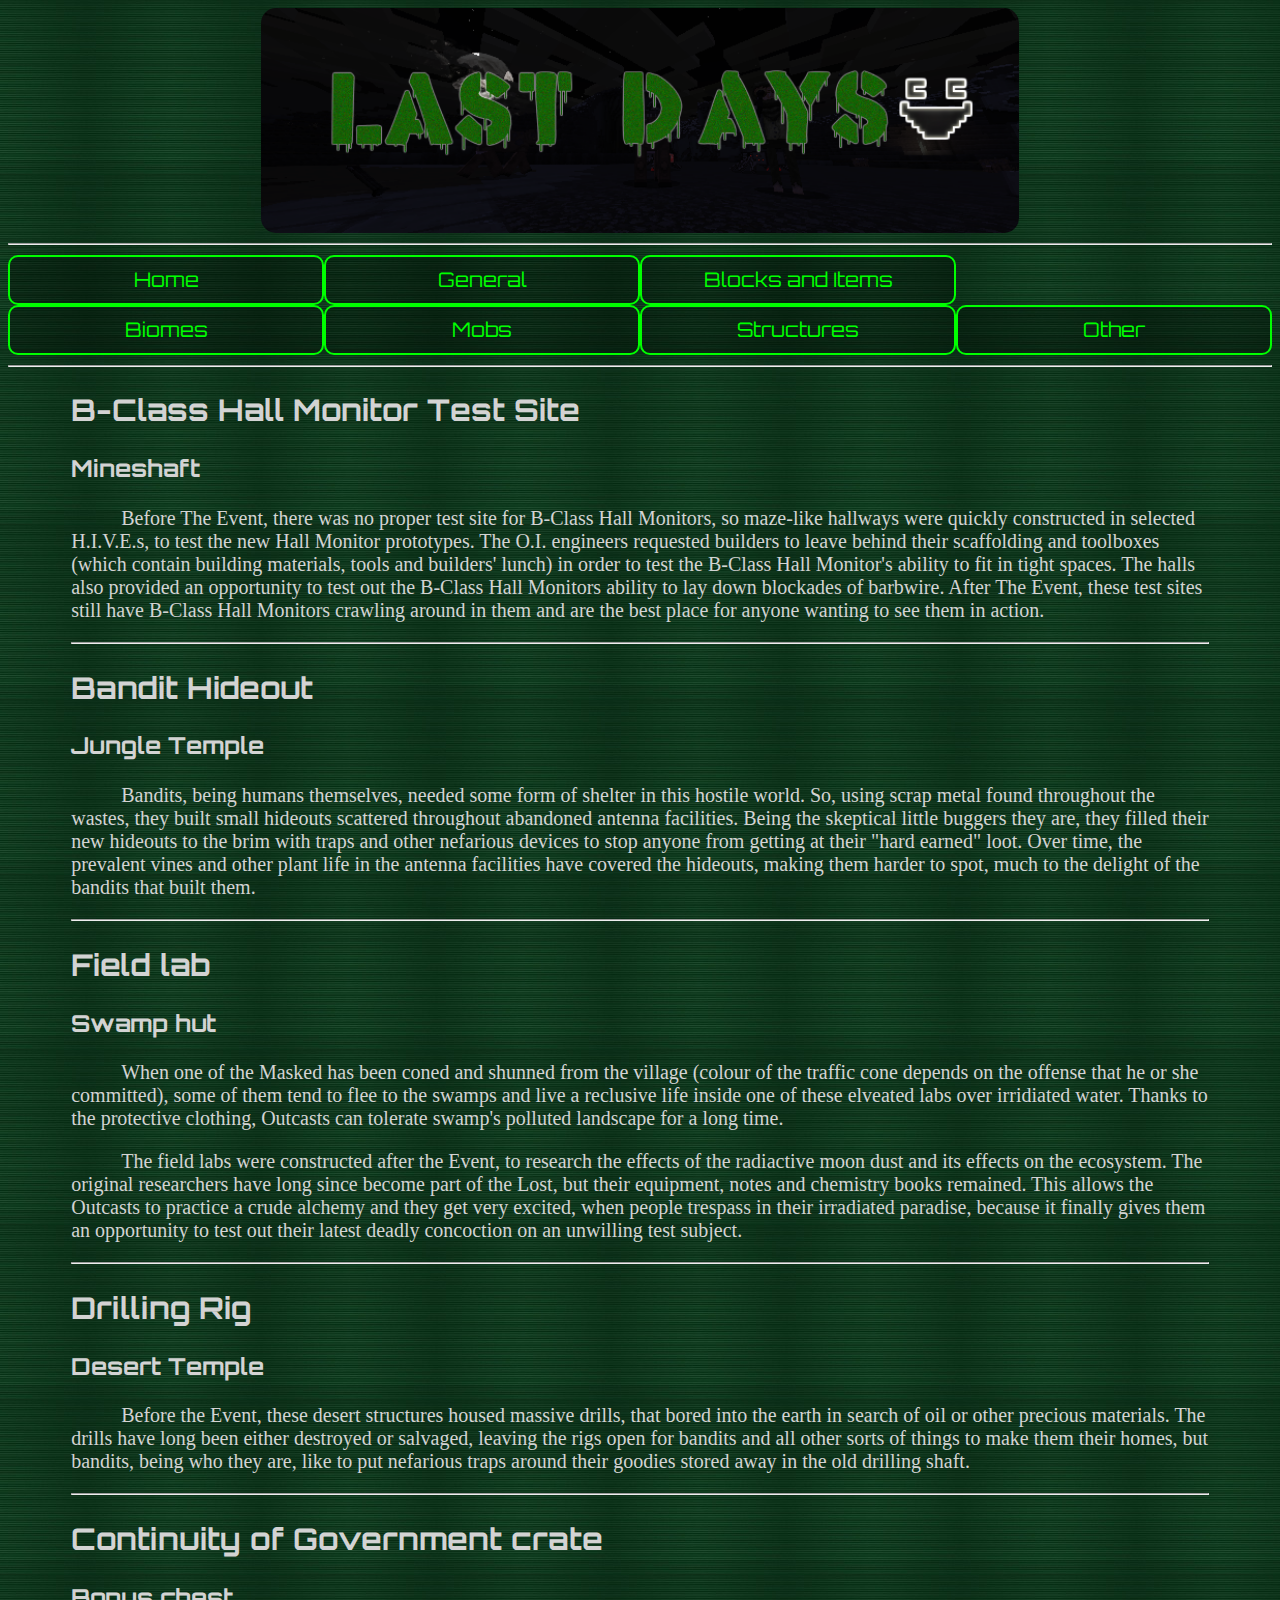
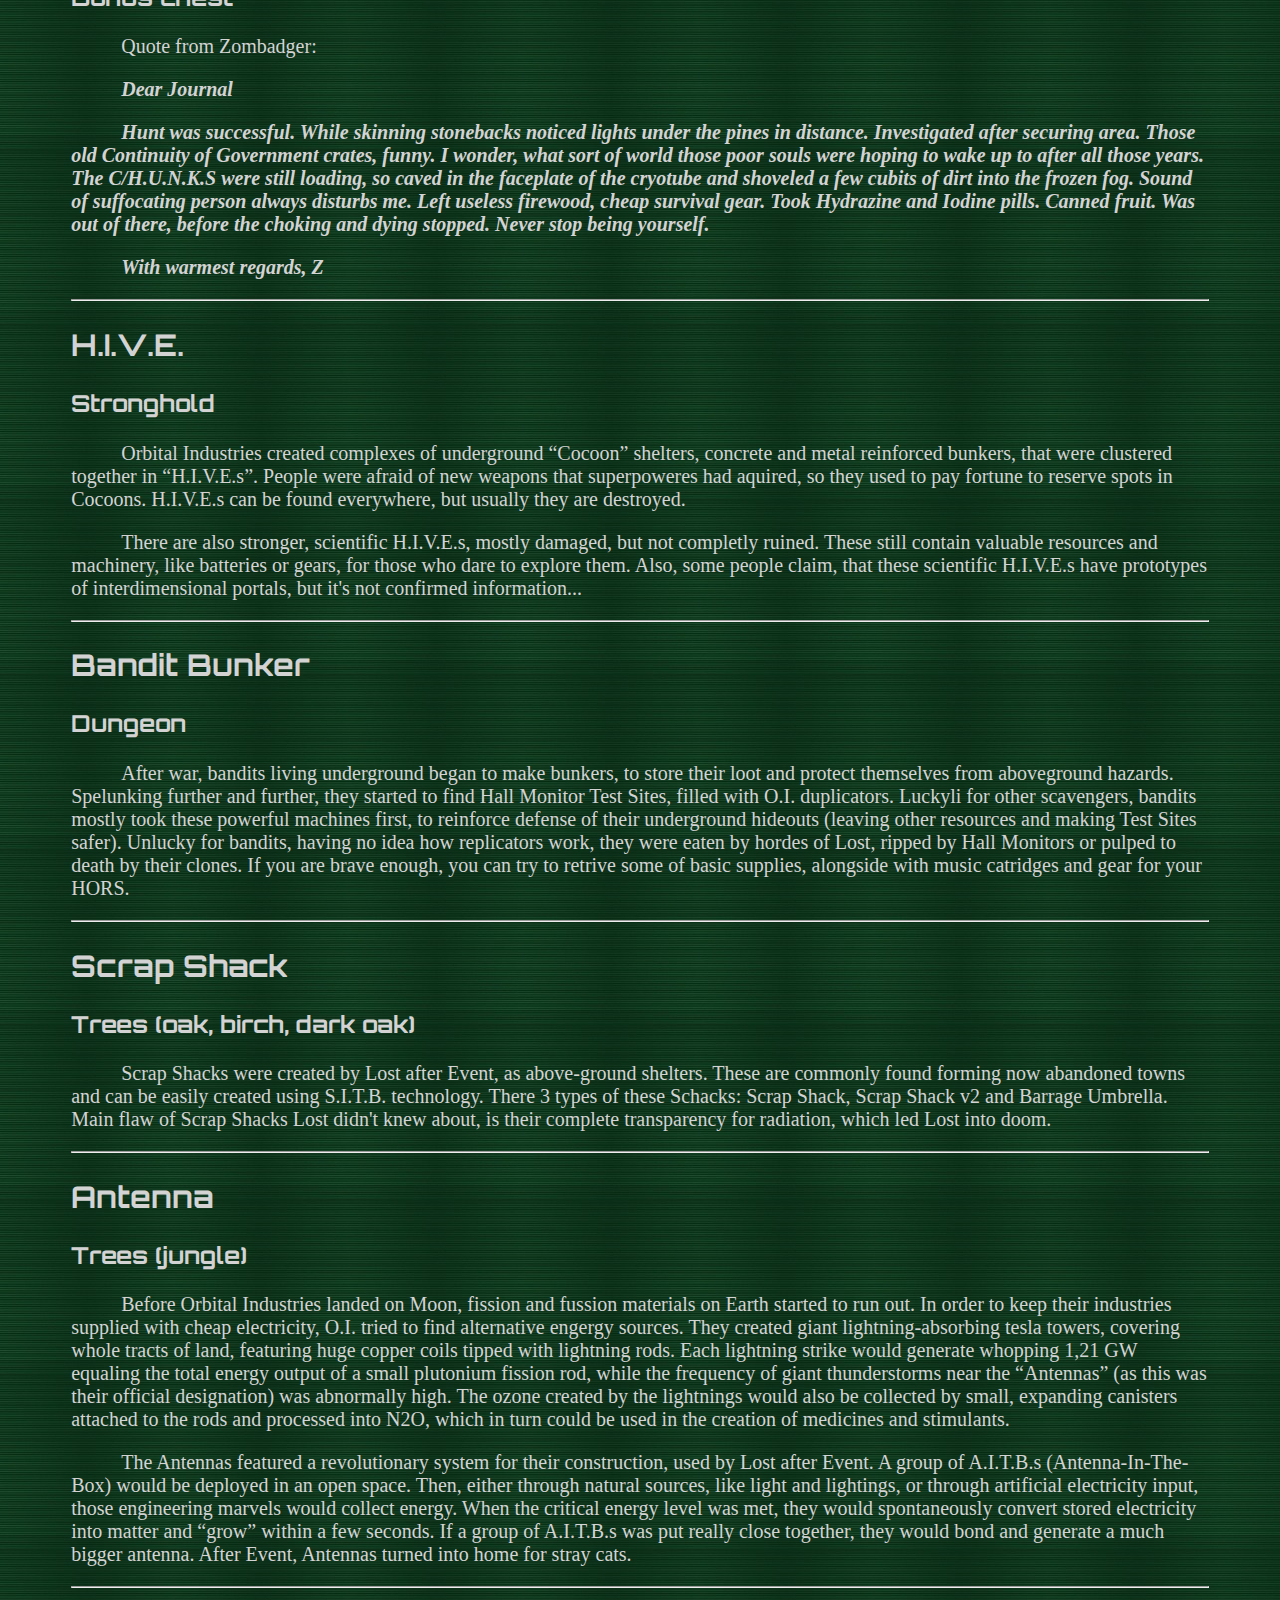
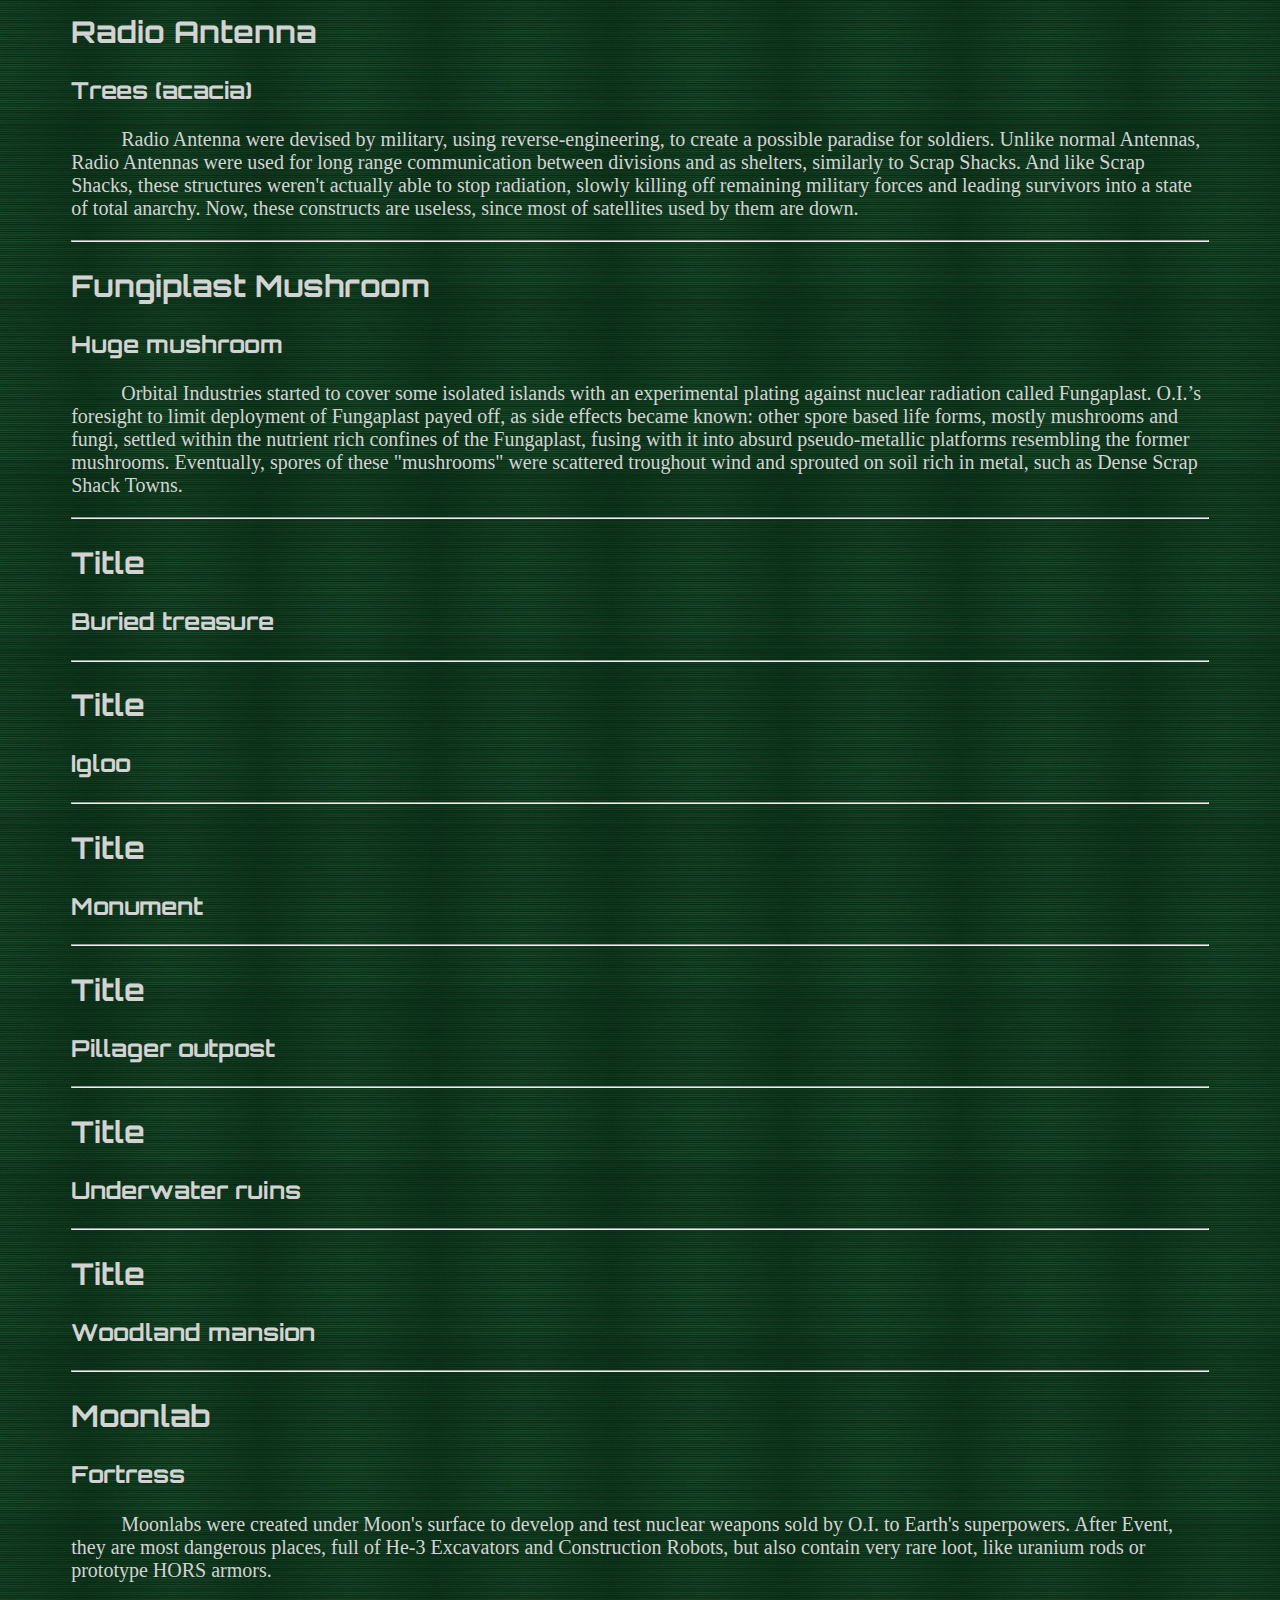
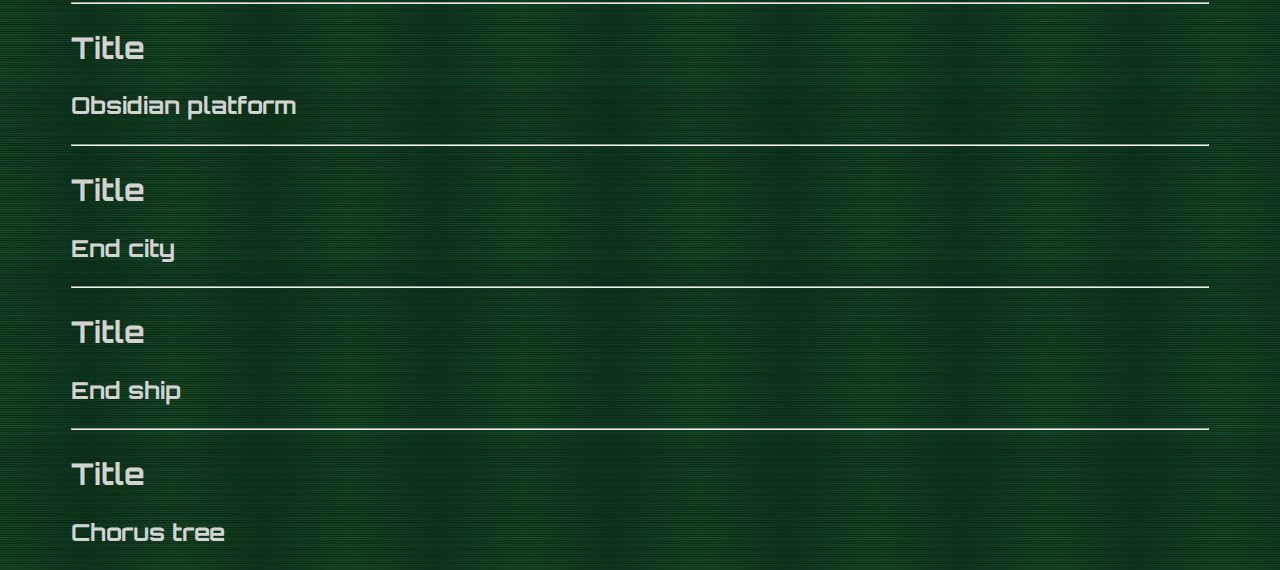
<file: last_days/lore/structures.html>
<html>
	<head>
		<link rel="icon" href="../img/icon.png" type="image/x-icon">
		<link rel="stylesheet" type="text/css" href="lore.css">
		<title>Last Days - Structures</title>
	</head>

	<body>
		<div id="logo">
			<a href="../index.html"><img src="../img/logo.png" id="logo_img"></a>
		</div>
		<hr>
		<div id="navbar">
			<a href="../index.html"><button class="navbar">Home</button></a>
			<a href="lore.html"><button class="navbar">General</button></a>
			<a href="items.html"><button class="navbar">Blocks and Items</button></a>
			<a href="biomes.html"><button class="navbar" style="clear:both;">Biomes</button></a>
			<a href="mobs.html"><button class="navbar">Mobs</button></a>
			<a href="structures.html"><button class="navbar">Structures</button></a>
			<a href="other.html"><button class="navbar">Other</button></a>
		</div>
		<hr>
		<div id="contents">
			<h2>B-Class Hall Monitor Test Site</h2>
			<h3>Mineshaft</h3>
				<p>Before The Event, there was no proper test site for B-Class Hall Monitors, so maze-like hallways were quickly constructed in selected H.I.V.E.s, to test the new Hall Monitor prototypes. The O.I. engineers requested builders to leave behind their scaffolding and toolboxes (which contain building materials, tools and builders' lunch) in order to test the B-Class Hall Monitor's ability to fit in tight spaces. The halls also provided an opportunity to test out the B-Class Hall Monitors ability to lay down blockades of barbwire. After The Event, these test sites still have B-Class Hall Monitors crawling around in them and are the best place for anyone wanting to see them in action.</p><hr>

			<h2>Bandit Hideout</h2>
			<h3>Jungle Temple</h3>
				<p>Bandits, being humans themselves, needed some form of shelter in this hostile world. So, using scrap metal found throughout the wastes, they built small hideouts scattered throughout abandoned antenna facilities. Being the skeptical little buggers they are, they filled their new hideouts to the brim with traps and other nefarious devices to stop anyone from getting at their "hard earned" loot. Over time, the prevalent vines and other plant life in the antenna facilities have covered the hideouts, making them harder to spot, much to the delight of the bandits that built them.</p><hr>

			<h2>Field lab</h2>
			<h3>Swamp hut</h3>
				<p>When one of the Masked has been coned and shunned from the village (colour of the traffic cone depends on the offense that he or she committed), some of them tend to flee to the swamps and live a reclusive life inside one of these elveated labs over irridiated water. Thanks to the protective clothing, Outcasts can tolerate swamp's polluted landscape for a long time.</p>
				<p>The field labs were constructed after the Event, to research the effects of the radiactive moon dust and its effects on the ecosystem. The original researchers have long since become part of the Lost, but their equipment, notes and chemistry books remained. This allows the Outcasts to practice a crude alchemy and they get very excited, when people trespass in their irradiated paradise, because it finally gives them an opportunity to test out their latest deadly concoction on an unwilling test subject.</p><hr>

			<h2>Drilling Rig<h2>
			<h3>Desert Temple</h3>
				<p>Before the Event, these desert structures housed massive drills, that bored into the earth in search of oil or other precious materials. The drills have long been either destroyed or salvaged, leaving the rigs open for bandits and all other sorts of things to make them their homes, but bandits, being who they are, like to put nefarious traps around their goodies stored away in the old drilling shaft.</p><hr>

			<h2>Continuity of Government crate<h2>
			<h3>Bonus chest</h3>
				<p>Quote from Zombadger:</p>
				<span class="cite"><p>Dear Journal</p>
				<p>Hunt was successful. While skinning stonebacks noticed lights under the pines in distance. Investigated after securing area. Those old Continuity of Government crates, funny. I wonder, what sort of world those poor souls were hoping to wake up to after all those years. The C/H.U.N.K.S were still loading, so caved in the faceplate of the cryotube and shoveled a few cubits of dirt into the frozen fog. Sound of suffocating person always disturbs me. Left useless firewood, cheap survival gear. Took Hydrazine and Iodine pills. Canned fruit. Was out of there, before the choking and dying stopped. Never stop being yourself.</p>
				<p>With warmest regards, Z</p></span><hr>
				
			<h2>H.I.V.E.<h2>
			<h3>Stronghold</h3>
				<p>Orbital Industries created complexes of underground “Cocoon” shelters, concrete and metal reinforced bunkers, that were clustered together in “H.I.V.E.s”. People were afraid of new weapons that superpoweres had aquired, so they used to pay fortune to reserve spots in Cocoons. H.I.V.E.s can be found everywhere, but usually they are destroyed.</p>
				<p>There are also stronger, scientific H.I.V.E.s, mostly damaged, but not completly ruined. These still contain valuable resources and machinery, like batteries or gears, for those who dare to explore them. Also, some people claim, that these scientific H.I.V.E.s have prototypes of interdimensional portals, but it's not confirmed information...
				</p><hr>
				
			<h2>Bandit Bunker<h2>
			<h3>Dungeon</h3>
				<p>After war, bandits living underground began to make bunkers, to store their loot and protect themselves from aboveground hazards. Spelunking further and further, they started to find Hall Monitor Test Sites, filled with O.I. duplicators. Luckyli for other scavengers, bandits mostly took these powerful machines first, to reinforce defense of their underground hideouts (leaving other resources and making Test Sites safer). Unlucky for bandits, having no idea how replicators work, they were eaten by hordes of Lost, ripped by Hall Monitors or pulped to death by their clones. If you are brave enough, you can try to retrive some of basic supplies, alongside with music catridges and gear for your HORS.
				</p><hr>
				
			<h2>Scrap Shack<h2>
			<h3>Trees (oak, birch, dark oak)</h3>
				<p>Scrap Shacks were created by Lost after Event, as above-ground shelters. These are commonly found forming now abandoned towns and can be easily created using S.I.T.B. technology. There 3 types of these Schacks: Scrap Shack, Scrap Shack v2 and Barrage Umbrella. Main flaw of Scrap Shacks Lost didn't knew about, is their complete transparency for radiation, which led Lost into doom.
				</p><hr>
				
			<h2>Antenna<h2>
			<h3>Trees (jungle)</h3>
				<p>Before Orbital Industries landed on Moon, fission and fussion materials on Earth started to run out. In order to keep their industries supplied with cheap electricity, O.I. tried to find alternative engergy sources. They created giant lightning-absorbing tesla towers, covering whole tracts of land, featuring huge copper coils tipped with lightning rods. Each lightning strike would generate whopping 1,21 GW equaling the total energy output of a small plutonium fission rod, while the frequency of giant thunderstorms near the “Antennas” (as this was their official designation) was abnormally high. The ozone created by the lightnings would also be collected by small, expanding canisters attached to the rods and processed into N2O, which in turn could be used in the creation of medicines and stimulants.</p>
				<p>The Antennas featured a revolutionary system for their construction, used by Lost after Event. A group of A.I.T.B.s (Antenna-In-The-Box) would be deployed in an open space. Then, either through natural sources, like light and lightings, or through artificial electricity input, those engineering marvels would collect energy. When the critical energy level was met, they would spontaneously convert stored electricity into matter and “grow” within a few seconds. If a group of A.I.T.B.s was put really close together, they would bond and generate a much bigger antenna. After Event, Antennas turned into home for stray cats.
				</p><hr>
				
			<h2>Radio Antenna<h2>
			<h3>Trees (acacia)</h3>
				<p>Radio Antenna were devised by military, using reverse-engineering, to create a possible paradise for soldiers. Unlike normal Antennas, Radio Antennas were used for long range communication between divisions and as shelters, similarly to Scrap Shacks. And like Scrap Shacks, these structures weren't actually able to stop radiation, slowly killing off remaining military forces and leading survivors into a state of total anarchy. Now, these constructs are useless, since most of satellites used by them are down.
				</p><hr>
				
			<h2>Fungiplast Mushroom<h2>
			<h3>Huge mushroom</h3>
				<p>Orbital Industries started to cover some isolated islands with an experimental plating against nuclear radiation called Fungaplast. O.I.’s foresight to limit deployment of Fungaplast payed off, as side effects became known: other spore based life forms, mostly mushrooms and fungi, settled within the nutrient rich confines of the Fungaplast, fusing with it into absurd pseudo-metallic platforms resembling the former mushrooms. Eventually, spores of these "mushrooms" were scattered troughout wind and sprouted on soil rich in metal, such as Dense Scrap Shack Towns.
				</p><hr>
				
			<h2>Title<h2>
			<h3>Buried treasure</h3>
				<p>
				</p><hr>
				
			<h2>Title<h2>
			<h3>Igloo</h3>
				<p>
				</p><hr>
				
			<h2>Title<h2>
			<h3>Monument</h3>
				<p>
				</p><hr>
				
			<h2>Title<h2>
			<h3>Pillager outpost</h3>
				<p>
				</p><hr>
				
			<h2>Title<h2>
			<h3>Underwater ruins</h3>
				<p>
				</p><hr>
				
			<h2>Title<h2>
			<h3>Woodland mansion</h3>
				<p>
				</p><hr>
				
			<h2>Moonlab<h2>
			<h3>Fortress</h3>
				<p>
				Moonlabs were created under Moon's surface to develop and test nuclear weapons sold by O.I. to Earth's superpowers. After Event, they are most dangerous places, full of He-3 Excavators and Construction Robots, but also contain very rare loot, like uranium rods or prototype HORS armors.
				</p><hr>
				
			<h2>Title<h2>
			<h3>Obsidian platform</h3>
				<p>
				</p><hr>
				
			<h2>Title<h2>
			<h3>End city</h3>
				<p>
				</p><hr>
				
			<h2>Title<h2>
			<h3>End ship</h3>
				<p>
				</p><hr>
				
			<h2>Title<h2>
			<h3>Chorus tree</h3>
				<p>
				</p>
		</div>
	</body>
</html>
</file>
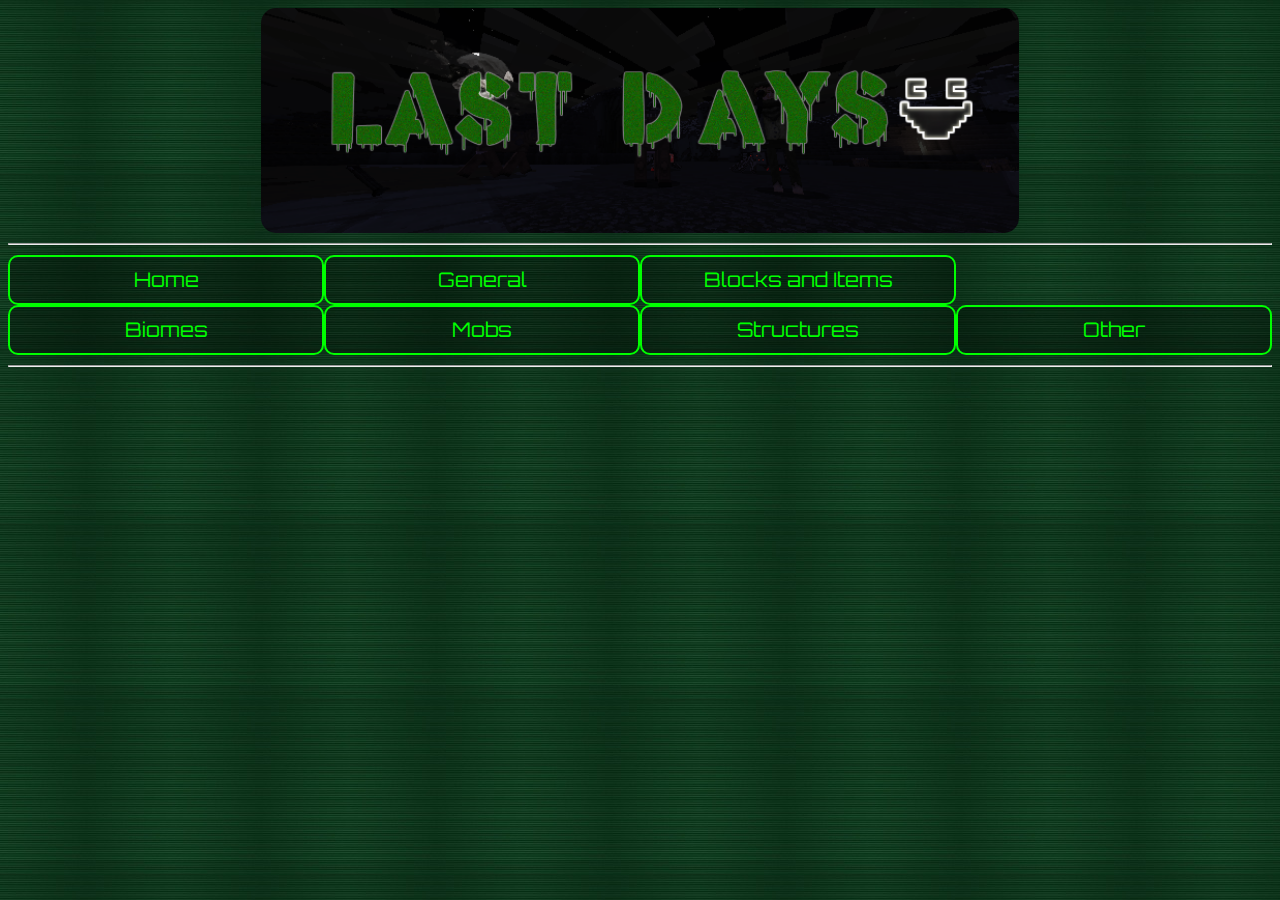
<file: last_days/lore/template.html>
<html>
	<head>
		<link rel="icon" href="../img/icon.png" type="image/x-icon">
		<link rel="stylesheet" type="text/css" href="lore.css">
		<title>Last Days - Lore</title>
	</head>

	<body>
		<div id="logo">
			<a href="../index.html"><img src="../img/logo.png" id="logo_img"></a>
		</div>
		<hr>
		<div id="navbar">
			<a href="../index.html"><button class="navbar">Home</button></a>
			<a href="lore.html"><button class="navbar">General</button></a>
			<a href="items.html"><button class="navbar">Blocks and Items</button></a>
			<a href="biomes.html"><button class="navbar" style="clear:both;">Biomes</button></a>
			<a href="mobs.html"><button class="navbar">Mobs</button></a>
			<a href="structures.html"><button class="navbar">Structures</button></a>
			<a href="other.html"><button class="navbar">Other</button></a>
		</div>
		<hr>
		<div id="contents">
			
		</div>
	</body>
</html>
</file>
<file: last_days/general.css>
@import url('https://fonts.googleapis.com/css?family=Orbitron');

body{
	background-image: url("http://krulunio.github.io/last_days/img/background.jpg");
	color: lightgray;
	font-size: 20px;
}

p{
	text-indent: 50px;
}

a{
	color: lime;
}

a:hover{
	color: magenta;
}

div{
	margin-left: auto;
	margin-right: auto;
}

h2{
	font-family: 'Orbitron', sans-serif;
}

#logo{
	width: 60%;
}

#logo_img{
	width: 100%;
	border-radius: 15px;
}

#navbar{
	width: 100%;
	height: 50px;
}

#contents{
	width: 90%;
}

.navbar{
	width: 20%;
	height: 50px;
	background-color: rgba(0,0,0,0.3);
	font-size: 20px;
	color: lime;
	border: 2px solid lime;
	cursor: pointer;
	float: left;
	font-family: 'Orbitron', sans-serif;
	border-radius: 10px;
}

.navbar:hover{
	background-color: rgba(255,255,255,0.2);
}

.header{
	font-weight: bold;
	font-size: 35px;
}

.gallery{
	width: 23.5%;
	height: auto;
}
</file>
<file: last_days/lore/lore.css>
@import url('https://fonts.googleapis.com/css?family=Orbitron');
@import url('https://fonts.googleapis.com/css?family=Open+Sans');

body{
	background-image: url("http://krulunio.github.io/last_days/img/background.jpg");
	color: lightgray;
	font-size: 20px;
}

p{
	text-indent: 50px;
}

a{
	color: lime;
}

a:hover{
	color: magenta;
}

div{
	margin-left: auto;
	margin-right: auto;
}

h1, h2, h3{
	font-family: 'Orbitron', sans-serif;
}


#logo{
	width: 60%;
}

#logo_img{
	width: 100%;
	border-radius: 15px;
}

#navbar{
	width: 100%;
	height: 100px;
}

#contents{
	width: 90%;
}

.navbar{
	width: 25%;
	height: 50px;
	background-color: rgba(0,0,0,0.3);
	font-size: 20px;
	color: lime;
	border: 2px solid lime;
	cursor: pointer;
	float: left;
	font-family: 'Orbitron', sans-serif;
	border-radius: 10px;
}

.navbar:hover{
	background-color: rgba(255,255,255,0.2);
}

.header{
	font-weight: bold;
	font-size: 35px;
}

.gallery{
	width: 23.5%;
	height: 25%;
}

.items{
	width: 60px;
	height: 60px;
	image-rendering: crisp-edges;
	object-fit: cover;
	object-position: 0px 0px;
}

.name{
	font-style: italic;
}

.cite{
	font-style: italic;
	font-weight: bold;
}
</file>
